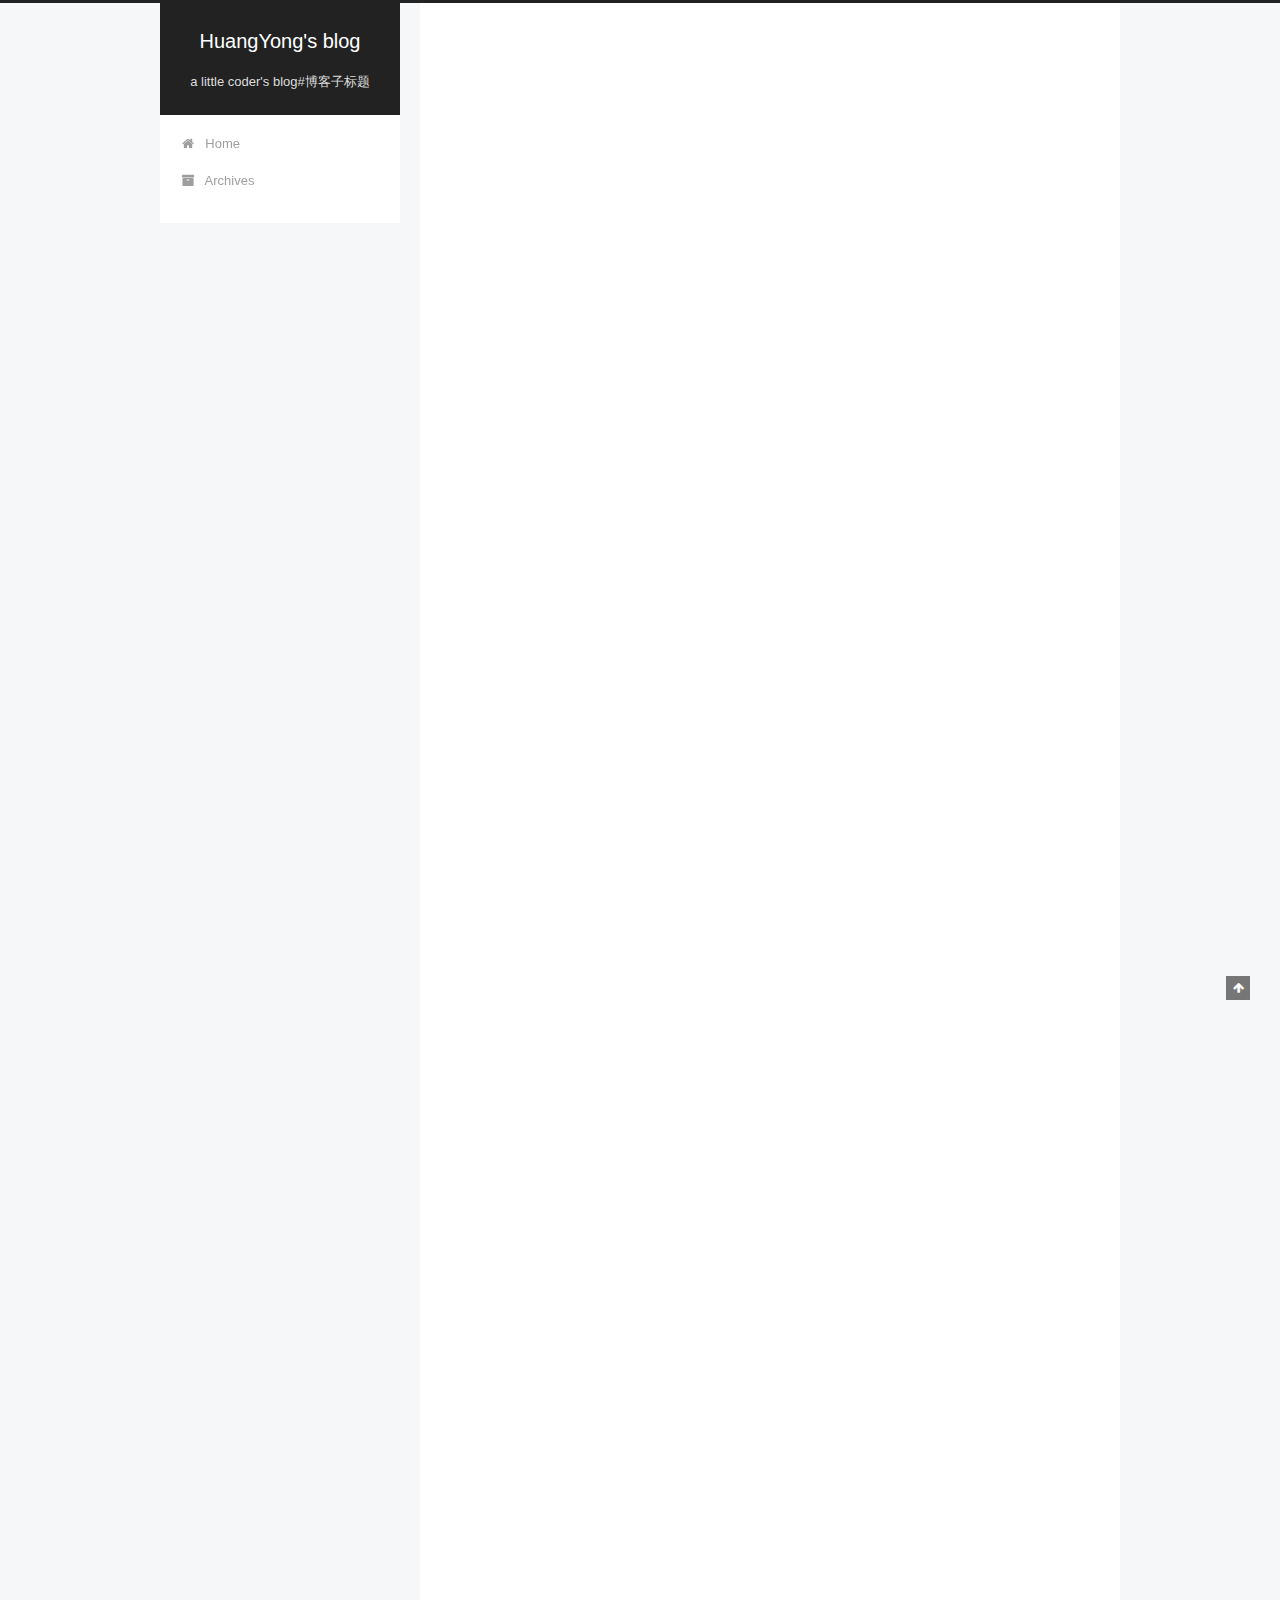
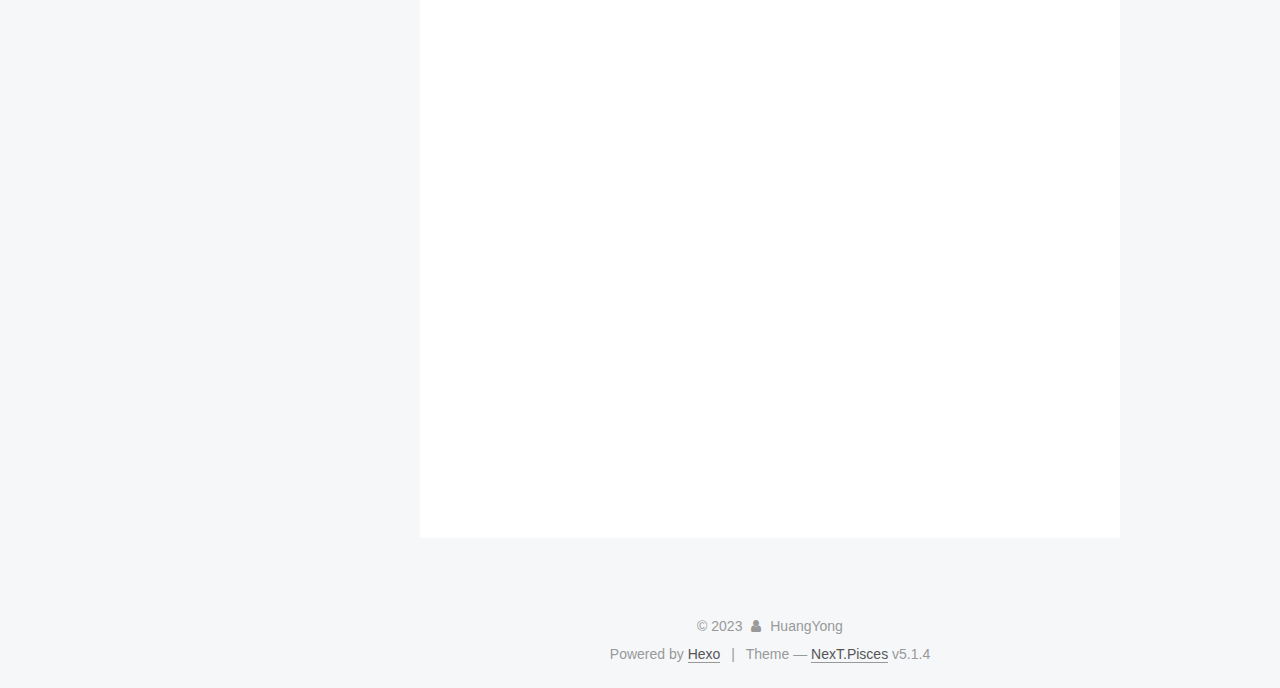
<file: index.html>
<!DOCTYPE html>



  


<html class="theme-next pisces use-motion" lang="zh-CN#语言">
<head>
  <meta charset="UTF-8"/>
<meta http-equiv="X-UA-Compatible" content="IE=edge" />
<meta name="viewport" content="width=device-width, initial-scale=1, maximum-scale=1"/>
<meta name="theme-color" content="#222">









<meta http-equiv="Cache-Control" content="no-transform" />
<meta http-equiv="Cache-Control" content="no-siteapp" />
















  
  
  <link href="/lib/fancybox/source/jquery.fancybox.css?v=2.1.5" rel="stylesheet" type="text/css" />







<link href="/lib/font-awesome/css/font-awesome.min.css?v=4.6.2" rel="stylesheet" type="text/css" />

<link href="/css/main.css?v=5.1.4" rel="stylesheet" type="text/css" />


  <link rel="apple-touch-icon" sizes="180x180" href="/images/apple-touch-icon-next.png?v=5.1.4">


  <link rel="icon" type="image/png" sizes="32x32" href="/images/favicon-32x32-next.png?v=5.1.4">


  <link rel="icon" type="image/png" sizes="16x16" href="/images/favicon-16x16-next.png?v=5.1.4">


  <link rel="mask-icon" href="/images/logo.svg?v=5.1.4" color="#222">





  <meta name="keywords" content="Hexo, NexT" />










<meta name="description" content="a blog for huHuangYong#描述">
<meta property="og:type" content="website">
<meta property="og:title" content="HuangYong&#39;s blog">
<meta property="og:url" content="https://hyong91.github.io/index.html">
<meta property="og:site_name" content="HuangYong&#39;s blog">
<meta property="og:description" content="a blog for huHuangYong#描述">
<meta property="og:locale">
<meta property="article:author" content="HuangYong">
<meta name="twitter:card" content="summary">



<script type="text/javascript" id="hexo.configurations">
  var NexT = window.NexT || {};
  var CONFIG = {
    root: '',
    scheme: 'Pisces',
    version: '5.1.4',
    sidebar: {"position":"left","display":"post","offset":12,"b2t":false,"scrollpercent":false,"onmobile":false},
    fancybox: true,
    tabs: true,
    motion: {"enable":true,"async":false,"transition":{"post_block":"fadeIn","post_header":"slideDownIn","post_body":"slideDownIn","coll_header":"slideLeftIn","sidebar":"slideUpIn"}},
    duoshuo: {
      userId: '0',
      author: 'Author'
    },
    algolia: {
      applicationID: '',
      apiKey: '',
      indexName: '',
      hits: {"per_page":10},
      labels: {"input_placeholder":"Search for Posts","hits_empty":"We didn't find any results for the search: ${query}","hits_stats":"${hits} results found in ${time} ms"}
    }
  };
</script>



  <link rel="canonical" href="https://hyong91.github.io/"/>





  <title>HuangYong's blog</title>
  








<meta name="generator" content="Hexo 5.4.2"></head>

<body itemscope itemtype="http://schema.org/WebPage" lang="zh-CN#语言">

  
  
    
  

  <div class="container sidebar-position-left 
  page-home">
    <div class="headband"></div>

    <header id="header" class="header" itemscope itemtype="http://schema.org/WPHeader">
      <div class="header-inner"><div class="site-brand-wrapper">
  <div class="site-meta ">
    

    <div class="custom-logo-site-title">
      <a href="/"  class="brand" rel="start">
        <span class="logo-line-before"><i></i></span>
        <span class="site-title">HuangYong's blog</span>
        <span class="logo-line-after"><i></i></span>
      </a>
    </div>
      
        <p class="site-subtitle">a little coder's blog#博客子标题</p>
      
  </div>

  <div class="site-nav-toggle">
    <button>
      <span class="btn-bar"></span>
      <span class="btn-bar"></span>
      <span class="btn-bar"></span>
    </button>
  </div>
</div>

<nav class="site-nav">
  

  
    <ul id="menu" class="menu">
      
        
        <li class="menu-item menu-item-home">
          <a href="/%20" rel="section">
            
              <i class="menu-item-icon fa fa-fw fa-home"></i> <br />
            
            Home
          </a>
        </li>
      
        
        <li class="menu-item menu-item-archives">
          <a href="/archives/%20" rel="section">
            
              <i class="menu-item-icon fa fa-fw fa-archive"></i> <br />
            
            Archives
          </a>
        </li>
      

      
    </ul>
  

  
</nav>



 </div>
    </header>

    <main id="main" class="main">
      <div class="main-inner">
        <div class="content-wrap">
          <div id="content" class="content">
            
  <section id="posts" class="posts-expand">
    
      

  

  
  
  

  <article class="post post-type-normal" itemscope itemtype="http://schema.org/Article">
  
  
  
  <div class="post-block">
    <link itemprop="mainEntityOfPage" href="https://hyong91.github.io/2023/03/02/test/">

    <span hidden itemprop="author" itemscope itemtype="http://schema.org/Person">
      <meta itemprop="name" content="">
      <meta itemprop="description" content="">
      <meta itemprop="image" content="/images/avatar.gif">
    </span>

    <span hidden itemprop="publisher" itemscope itemtype="http://schema.org/Organization">
      <meta itemprop="name" content="HuangYong's blog">
    </span>

    
      <header class="post-header">

        
        
          <h1 class="post-title" itemprop="name headline">
                
                <a class="post-title-link" href="/2023/03/02/test/" itemprop="url">test</a></h1>
        

        <div class="post-meta">
          <span class="post-time">
            
              <span class="post-meta-item-icon">
                <i class="fa fa-calendar-o"></i>
              </span>
              
                <span class="post-meta-item-text">Posted on</span>
              
              <time title="Post created" itemprop="dateCreated datePublished" datetime="2023-03-02T19:52:27+08:00">
                2023-03-02
              </time>
            

            

            
          </span>

          

          
            
          

          
          

          

          

          

        </div>
      </header>
    

    
    
    
    <div class="post-body" itemprop="articleBody">

      
      

      
        
          
            <p>Welcome to <a target="_blank" rel="noopener" href="https://hexo.io/">Hexo</a>! This is your very first post. Check <a target="_blank" rel="noopener" href="https://hexo.io/docs/">documentation</a> for more info. If you get any problems when using Hexo, you can find the answer in <a target="_blank" rel="noopener" href="https://hexo.io/docs/troubleshooting.html">troubleshooting</a> or you can ask me on <a target="_blank" rel="noopener" href="https://github.com/hexojs/hexo/issues">GitHub</a>.</p>
<h2 id="Quick-Start"><a href="#Quick-Start" class="headerlink" title="Quick Start"></a>Quick Start</h2><h3 id="Create-a-new-post"><a href="#Create-a-new-post" class="headerlink" title="Create a new post"></a>Create a new post</h3><figure class="highlight bash"><table><tr><td class="gutter"><pre><span class="line">1</span><br></pre></td><td class="code"><pre><span class="line">$ hexo new <span class="string">&quot;My New Post&quot;</span></span><br></pre></td></tr></table></figure>

<p>More info: <a target="_blank" rel="noopener" href="https://hexo.io/docs/writing.html">Writing</a></p>
<h3 id="Run-server"><a href="#Run-server" class="headerlink" title="Run server"></a>Run server</h3><figure class="highlight bash"><table><tr><td class="gutter"><pre><span class="line">1</span><br></pre></td><td class="code"><pre><span class="line">$ hexo server</span><br></pre></td></tr></table></figure>

<p>More info: <a target="_blank" rel="noopener" href="https://hexo.io/docs/server.html">Server</a></p>
<h3 id="Generate-static-files"><a href="#Generate-static-files" class="headerlink" title="Generate static files"></a>Generate static files</h3><figure class="highlight bash"><table><tr><td class="gutter"><pre><span class="line">1</span><br></pre></td><td class="code"><pre><span class="line">$ hexo generate</span><br></pre></td></tr></table></figure>

<p>More info: <a target="_blank" rel="noopener" href="https://hexo.io/docs/generating.html">Generating</a></p>
<h3 id="Deploy-to-remote-sites"><a href="#Deploy-to-remote-sites" class="headerlink" title="Deploy to remote sites"></a>Deploy to remote sites</h3><figure class="highlight bash"><table><tr><td class="gutter"><pre><span class="line">1</span><br></pre></td><td class="code"><pre><span class="line">$ hexo deploy</span><br></pre></td></tr></table></figure>

<p>More info: <a target="_blank" rel="noopener" href="https://hexo.io/docs/one-command-deployment.html">Deployment</a></p>

          
        
      
    </div>
    
    
    

    

    

    

    <footer class="post-footer">
      

      

      

      
      
        <div class="post-eof"></div>
      
    </footer>
  </div>
  
  
  
  </article>


    
      

  

  
  
  

  <article class="post post-type-normal" itemscope itemtype="http://schema.org/Article">
  
  
  
  <div class="post-block">
    <link itemprop="mainEntityOfPage" href="https://hyong91.github.io/2023/03/02/hello-world/">

    <span hidden itemprop="author" itemscope itemtype="http://schema.org/Person">
      <meta itemprop="name" content="">
      <meta itemprop="description" content="">
      <meta itemprop="image" content="/images/avatar.gif">
    </span>

    <span hidden itemprop="publisher" itemscope itemtype="http://schema.org/Organization">
      <meta itemprop="name" content="HuangYong's blog">
    </span>

    
      <header class="post-header">

        
        
          <h1 class="post-title" itemprop="name headline">
                
                <a class="post-title-link" href="/2023/03/02/hello-world/" itemprop="url">Hello World</a></h1>
        

        <div class="post-meta">
          <span class="post-time">
            
              <span class="post-meta-item-icon">
                <i class="fa fa-calendar-o"></i>
              </span>
              
                <span class="post-meta-item-text">Posted on</span>
              
              <time title="Post created" itemprop="dateCreated datePublished" datetime="2023-03-02T18:42:29+08:00">
                2023-03-02
              </time>
            

            

            
          </span>

          

          
            
          

          
          

          

          

          

        </div>
      </header>
    

    
    
    
    <div class="post-body" itemprop="articleBody">

      
      

      
        
          
            <p>Welcome to <a target="_blank" rel="noopener" href="https://hexo.io/">Hexo</a>! This is your very first post. Check <a target="_blank" rel="noopener" href="https://hexo.io/docs/">documentation</a> for more info. If you get any problems when using Hexo, you can find the answer in <a target="_blank" rel="noopener" href="https://hexo.io/docs/troubleshooting.html">troubleshooting</a> or you can ask me on <a target="_blank" rel="noopener" href="https://github.com/hexojs/hexo/issues">GitHub</a>.</p>
<h2 id="Quick-Start"><a href="#Quick-Start" class="headerlink" title="Quick Start"></a>Quick Start</h2><h3 id="Create-a-new-post"><a href="#Create-a-new-post" class="headerlink" title="Create a new post"></a>Create a new post</h3><figure class="highlight bash"><table><tr><td class="gutter"><pre><span class="line">1</span><br></pre></td><td class="code"><pre><span class="line">$ hexo new <span class="string">&quot;My New Post&quot;</span></span><br></pre></td></tr></table></figure>

<p>More info: <a target="_blank" rel="noopener" href="https://hexo.io/docs/writing.html">Writing</a></p>
<h3 id="Run-server"><a href="#Run-server" class="headerlink" title="Run server"></a>Run server</h3><figure class="highlight bash"><table><tr><td class="gutter"><pre><span class="line">1</span><br></pre></td><td class="code"><pre><span class="line">$ hexo server</span><br></pre></td></tr></table></figure>

<p>More info: <a target="_blank" rel="noopener" href="https://hexo.io/docs/server.html">Server</a></p>
<h3 id="Generate-static-files"><a href="#Generate-static-files" class="headerlink" title="Generate static files"></a>Generate static files</h3><figure class="highlight bash"><table><tr><td class="gutter"><pre><span class="line">1</span><br></pre></td><td class="code"><pre><span class="line">$ hexo generate</span><br></pre></td></tr></table></figure>

<p>More info: <a target="_blank" rel="noopener" href="https://hexo.io/docs/generating.html">Generating</a></p>
<h3 id="Deploy-to-remote-sites"><a href="#Deploy-to-remote-sites" class="headerlink" title="Deploy to remote sites"></a>Deploy to remote sites</h3><figure class="highlight bash"><table><tr><td class="gutter"><pre><span class="line">1</span><br></pre></td><td class="code"><pre><span class="line">$ hexo deploy</span><br></pre></td></tr></table></figure>

<p>More info: <a target="_blank" rel="noopener" href="https://hexo.io/docs/one-command-deployment.html">Deployment</a></p>

          
        
      
    </div>
    
    
    

    

    

    

    <footer class="post-footer">
      

      

      

      
      
        <div class="post-eof"></div>
      
    </footer>
  </div>
  
  
  
  </article>


    
  </section>

  


          </div>
          


          

        </div>
        
          
  
  <div class="sidebar-toggle">
    <div class="sidebar-toggle-line-wrap">
      <span class="sidebar-toggle-line sidebar-toggle-line-first"></span>
      <span class="sidebar-toggle-line sidebar-toggle-line-middle"></span>
      <span class="sidebar-toggle-line sidebar-toggle-line-last"></span>
    </div>
  </div>

  <aside id="sidebar" class="sidebar">
    
    <div class="sidebar-inner">

      

      

      <section class="site-overview-wrap sidebar-panel sidebar-panel-active">
        <div class="site-overview">
          <div class="site-author motion-element" itemprop="author" itemscope itemtype="http://schema.org/Person">
            
              <p class="site-author-name" itemprop="name"></p>
              <p class="site-description motion-element" itemprop="description"></p>
          </div>

          <nav class="site-state motion-element">

            
              <div class="site-state-item site-state-posts">
              
                <a href="/archives/%20%7C%7C%20archive">
              
                  <span class="site-state-item-count">2</span>
                  <span class="site-state-item-name">posts</span>
                </a>
              </div>
            

            

            

          </nav>

          

          

          
          

          
          

          

        </div>
      </section>

      

      

    </div>
  </aside>


        
      </div>
    </main>

    <footer id="footer" class="footer">
      <div class="footer-inner">
        <div class="copyright">&copy; <span itemprop="copyrightYear">2023</span>
  <span class="with-love">
    <i class="fa fa-user"></i>
  </span>
  <span class="author" itemprop="copyrightHolder">HuangYong</span>

  
</div>


  <div class="powered-by">Powered by <a class="theme-link" target="_blank" href="https://hexo.io">Hexo</a></div>



  <span class="post-meta-divider">|</span>



  <div class="theme-info">Theme &mdash; <a class="theme-link" target="_blank" href="https://github.com/iissnan/hexo-theme-next">NexT.Pisces</a> v5.1.4</div>




        







        
      </div>
    </footer>

    
      <div class="back-to-top">
        <i class="fa fa-arrow-up"></i>
        
      </div>
    

    

  </div>

  

<script type="text/javascript">
  if (Object.prototype.toString.call(window.Promise) !== '[object Function]') {
    window.Promise = null;
  }
</script>









  












  
  
    <script type="text/javascript" src="/lib/jquery/index.js?v=2.1.3"></script>
  

  
  
    <script type="text/javascript" src="/lib/fastclick/lib/fastclick.min.js?v=1.0.6"></script>
  

  
  
    <script type="text/javascript" src="/lib/jquery_lazyload/jquery.lazyload.js?v=1.9.7"></script>
  

  
  
    <script type="text/javascript" src="/lib/velocity/velocity.min.js?v=1.2.1"></script>
  

  
  
    <script type="text/javascript" src="/lib/velocity/velocity.ui.min.js?v=1.2.1"></script>
  

  
  
    <script type="text/javascript" src="/lib/fancybox/source/jquery.fancybox.pack.js?v=2.1.5"></script>
  


  


  <script type="text/javascript" src="/js/src/utils.js?v=5.1.4"></script>

  <script type="text/javascript" src="/js/src/motion.js?v=5.1.4"></script>



  
  


  <script type="text/javascript" src="/js/src/affix.js?v=5.1.4"></script>

  <script type="text/javascript" src="/js/src/schemes/pisces.js?v=5.1.4"></script>



  

  


  <script type="text/javascript" src="/js/src/bootstrap.js?v=5.1.4"></script>



  


  




	





  





  












  





  

  

  

  
  

  

  

  

</body>
</html>
</file>
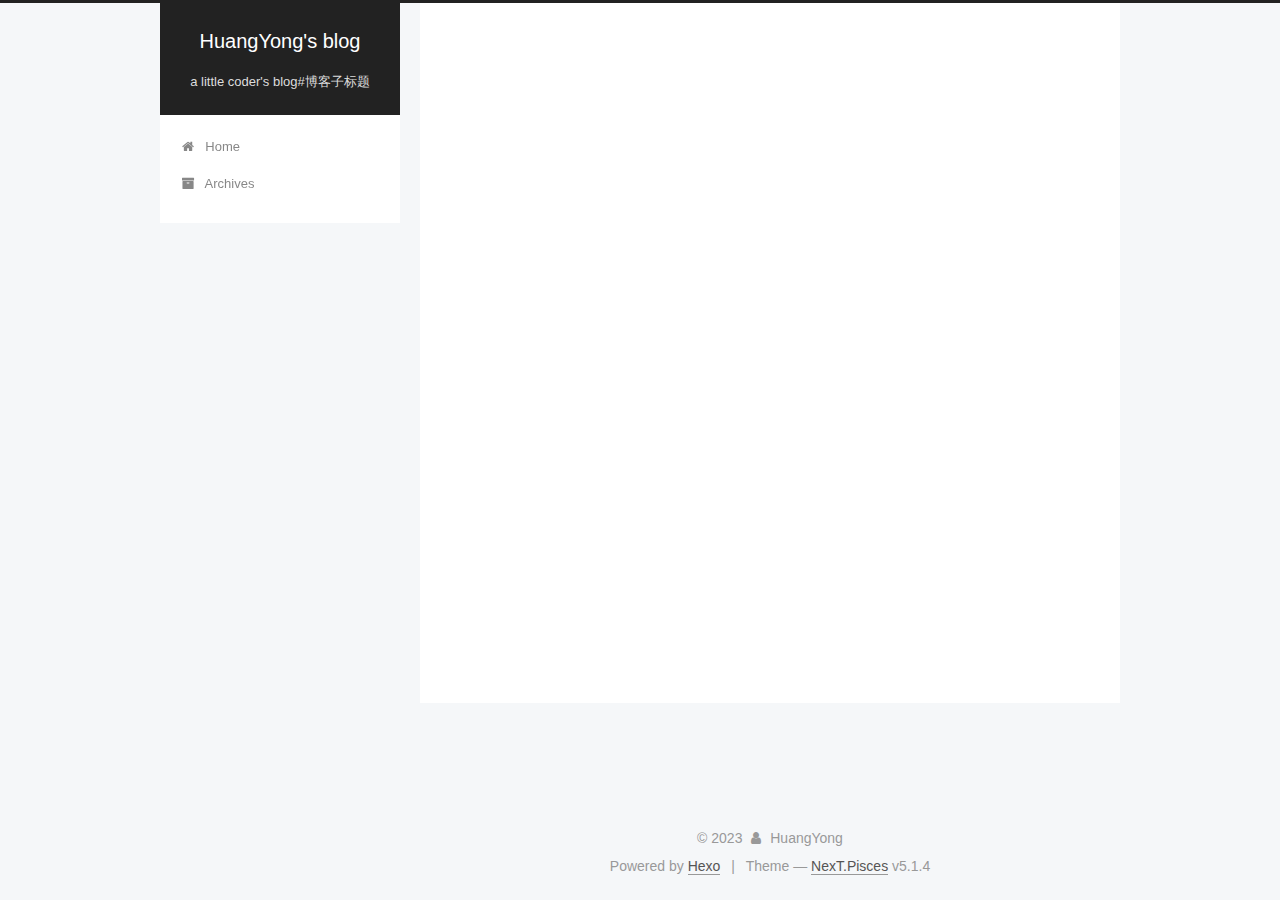
<file: archives/index.html>
<!DOCTYPE html>



  


<html class="theme-next pisces use-motion" lang="zh-CN#语言">
<head>
  <meta charset="UTF-8"/>
<meta http-equiv="X-UA-Compatible" content="IE=edge" />
<meta name="viewport" content="width=device-width, initial-scale=1, maximum-scale=1"/>
<meta name="theme-color" content="#222">









<meta http-equiv="Cache-Control" content="no-transform" />
<meta http-equiv="Cache-Control" content="no-siteapp" />
















  
  
  <link href="/lib/fancybox/source/jquery.fancybox.css?v=2.1.5" rel="stylesheet" type="text/css" />







<link href="/lib/font-awesome/css/font-awesome.min.css?v=4.6.2" rel="stylesheet" type="text/css" />

<link href="/css/main.css?v=5.1.4" rel="stylesheet" type="text/css" />


  <link rel="apple-touch-icon" sizes="180x180" href="/images/apple-touch-icon-next.png?v=5.1.4">


  <link rel="icon" type="image/png" sizes="32x32" href="/images/favicon-32x32-next.png?v=5.1.4">


  <link rel="icon" type="image/png" sizes="16x16" href="/images/favicon-16x16-next.png?v=5.1.4">


  <link rel="mask-icon" href="/images/logo.svg?v=5.1.4" color="#222">





  <meta name="keywords" content="Hexo, NexT" />










<meta name="description" content="a blog for huHuangYong#描述">
<meta property="og:type" content="website">
<meta property="og:title" content="HuangYong&#39;s blog">
<meta property="og:url" content="https://hyong91.github.io/archives/index.html">
<meta property="og:site_name" content="HuangYong&#39;s blog">
<meta property="og:description" content="a blog for huHuangYong#描述">
<meta property="og:locale">
<meta property="article:author" content="HuangYong">
<meta name="twitter:card" content="summary">



<script type="text/javascript" id="hexo.configurations">
  var NexT = window.NexT || {};
  var CONFIG = {
    root: '',
    scheme: 'Pisces',
    version: '5.1.4',
    sidebar: {"position":"left","display":"post","offset":12,"b2t":false,"scrollpercent":false,"onmobile":false},
    fancybox: true,
    tabs: true,
    motion: {"enable":true,"async":false,"transition":{"post_block":"fadeIn","post_header":"slideDownIn","post_body":"slideDownIn","coll_header":"slideLeftIn","sidebar":"slideUpIn"}},
    duoshuo: {
      userId: '0',
      author: 'Author'
    },
    algolia: {
      applicationID: '',
      apiKey: '',
      indexName: '',
      hits: {"per_page":10},
      labels: {"input_placeholder":"Search for Posts","hits_empty":"We didn't find any results for the search: ${query}","hits_stats":"${hits} results found in ${time} ms"}
    }
  };
</script>



  <link rel="canonical" href="https://hyong91.github.io/archives/"/>





  <title>Archive | HuangYong's blog</title>
  








<meta name="generator" content="Hexo 5.4.2"></head>

<body itemscope itemtype="http://schema.org/WebPage" lang="zh-CN#语言">

  
  
    
  

  <div class="container sidebar-position-left page-archive">
    <div class="headband"></div>

    <header id="header" class="header" itemscope itemtype="http://schema.org/WPHeader">
      <div class="header-inner"><div class="site-brand-wrapper">
  <div class="site-meta ">
    

    <div class="custom-logo-site-title">
      <a href="/"  class="brand" rel="start">
        <span class="logo-line-before"><i></i></span>
        <span class="site-title">HuangYong's blog</span>
        <span class="logo-line-after"><i></i></span>
      </a>
    </div>
      
        <p class="site-subtitle">a little coder's blog#博客子标题</p>
      
  </div>

  <div class="site-nav-toggle">
    <button>
      <span class="btn-bar"></span>
      <span class="btn-bar"></span>
      <span class="btn-bar"></span>
    </button>
  </div>
</div>

<nav class="site-nav">
  

  
    <ul id="menu" class="menu">
      
        
        <li class="menu-item menu-item-home">
          <a href="/%20" rel="section">
            
              <i class="menu-item-icon fa fa-fw fa-home"></i> <br />
            
            Home
          </a>
        </li>
      
        
        <li class="menu-item menu-item-archives">
          <a href="/archives/%20" rel="section">
            
              <i class="menu-item-icon fa fa-fw fa-archive"></i> <br />
            
            Archives
          </a>
        </li>
      

      
    </ul>
  

  
</nav>



 </div>
    </header>

    <main id="main" class="main">
      <div class="main-inner">
        <div class="content-wrap">
          <div id="content" class="content">
            

  
  
  
  <div class="post-block archive">
    <div id="posts" class="posts-collapse">
      <span class="archive-move-on"></span>

      <span class="archive-page-counter">
        
        
        
          
        
        Um..! 2 posts in total. Keep on posting.
      </span>

      

        
        
        

        
          
          <div class="collection-title">
            <h1 class="archive-year" id="archive-year-2023">2023</h1>
          </div>
        
        

        

  <article class="post post-type-normal" itemscope itemtype="http://schema.org/Article">
    <header class="post-header">

      <h2 class="post-title">
        
            <a class="post-title-link" href="/2023/03/02/test/" itemprop="url">
              
                <span itemprop="name">test</span>
              
            </a>
        
      </h2>

      <div class="post-meta">
        <time class="post-time" itemprop="dateCreated"
              datetime="2023-03-02T19:52:27+08:00"
              content="2023-03-02" >
          03-02
        </time>
      </div>

    </header>
  </article>



      

        
        
        

        
        

        

  <article class="post post-type-normal" itemscope itemtype="http://schema.org/Article">
    <header class="post-header">

      <h2 class="post-title">
        
            <a class="post-title-link" href="/2023/03/02/hello-world/" itemprop="url">
              
                <span itemprop="name">Hello World</span>
              
            </a>
        
      </h2>

      <div class="post-meta">
        <time class="post-time" itemprop="dateCreated"
              datetime="2023-03-02T18:42:29+08:00"
              content="2023-03-02" >
          03-02
        </time>
      </div>

    </header>
  </article>



      

    </div>
  </div>
  
  
  

  



          </div>
          


          

        </div>
        
          
  
  <div class="sidebar-toggle">
    <div class="sidebar-toggle-line-wrap">
      <span class="sidebar-toggle-line sidebar-toggle-line-first"></span>
      <span class="sidebar-toggle-line sidebar-toggle-line-middle"></span>
      <span class="sidebar-toggle-line sidebar-toggle-line-last"></span>
    </div>
  </div>

  <aside id="sidebar" class="sidebar">
    
    <div class="sidebar-inner">

      

      

      <section class="site-overview-wrap sidebar-panel sidebar-panel-active">
        <div class="site-overview">
          <div class="site-author motion-element" itemprop="author" itemscope itemtype="http://schema.org/Person">
            
              <p class="site-author-name" itemprop="name"></p>
              <p class="site-description motion-element" itemprop="description"></p>
          </div>

          <nav class="site-state motion-element">

            
              <div class="site-state-item site-state-posts">
              
                <a href="/archives/%20%7C%7C%20archive">
              
                  <span class="site-state-item-count">2</span>
                  <span class="site-state-item-name">posts</span>
                </a>
              </div>
            

            

            

          </nav>

          

          

          
          

          
          

          

        </div>
      </section>

      

      

    </div>
  </aside>


        
      </div>
    </main>

    <footer id="footer" class="footer">
      <div class="footer-inner">
        <div class="copyright">&copy; <span itemprop="copyrightYear">2023</span>
  <span class="with-love">
    <i class="fa fa-user"></i>
  </span>
  <span class="author" itemprop="copyrightHolder">HuangYong</span>

  
</div>


  <div class="powered-by">Powered by <a class="theme-link" target="_blank" href="https://hexo.io">Hexo</a></div>



  <span class="post-meta-divider">|</span>



  <div class="theme-info">Theme &mdash; <a class="theme-link" target="_blank" href="https://github.com/iissnan/hexo-theme-next">NexT.Pisces</a> v5.1.4</div>




        







        
      </div>
    </footer>

    
      <div class="back-to-top">
        <i class="fa fa-arrow-up"></i>
        
      </div>
    

    

  </div>

  

<script type="text/javascript">
  if (Object.prototype.toString.call(window.Promise) !== '[object Function]') {
    window.Promise = null;
  }
</script>









  












  
  
    <script type="text/javascript" src="/lib/jquery/index.js?v=2.1.3"></script>
  

  
  
    <script type="text/javascript" src="/lib/fastclick/lib/fastclick.min.js?v=1.0.6"></script>
  

  
  
    <script type="text/javascript" src="/lib/jquery_lazyload/jquery.lazyload.js?v=1.9.7"></script>
  

  
  
    <script type="text/javascript" src="/lib/velocity/velocity.min.js?v=1.2.1"></script>
  

  
  
    <script type="text/javascript" src="/lib/velocity/velocity.ui.min.js?v=1.2.1"></script>
  

  
  
    <script type="text/javascript" src="/lib/fancybox/source/jquery.fancybox.pack.js?v=2.1.5"></script>
  


  


  <script type="text/javascript" src="/js/src/utils.js?v=5.1.4"></script>

  <script type="text/javascript" src="/js/src/motion.js?v=5.1.4"></script>



  
  


  <script type="text/javascript" src="/js/src/affix.js?v=5.1.4"></script>

  <script type="text/javascript" src="/js/src/schemes/pisces.js?v=5.1.4"></script>



  

  


  <script type="text/javascript" src="/js/src/bootstrap.js?v=5.1.4"></script>



  


  




	





  





  












  





  

  

  

  
  

  

  

  

</body>
</html>
</file>
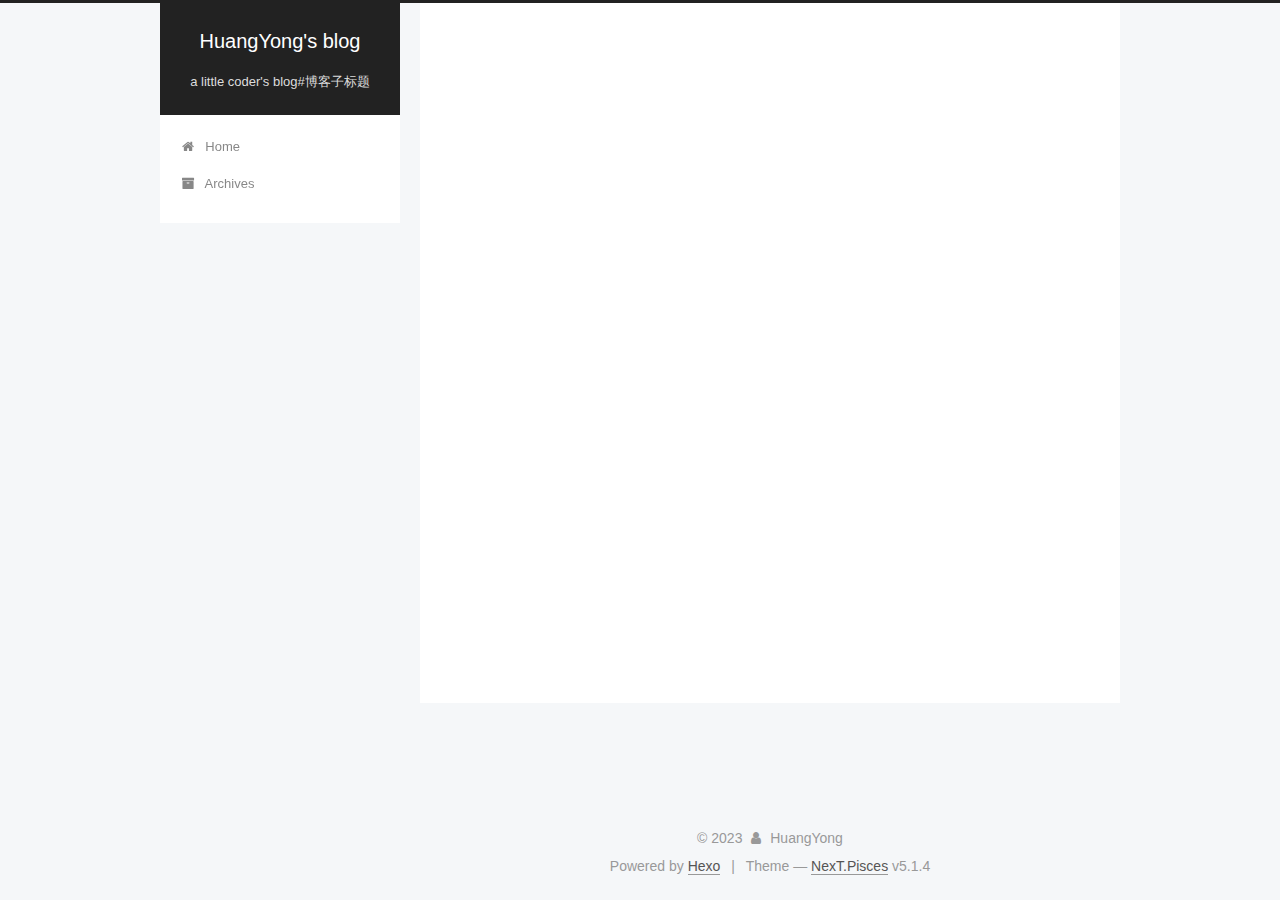
<file: archives/2023/index.html>
<!DOCTYPE html>



  


<html class="theme-next pisces use-motion" lang="zh-CN#语言">
<head>
  <meta charset="UTF-8"/>
<meta http-equiv="X-UA-Compatible" content="IE=edge" />
<meta name="viewport" content="width=device-width, initial-scale=1, maximum-scale=1"/>
<meta name="theme-color" content="#222">









<meta http-equiv="Cache-Control" content="no-transform" />
<meta http-equiv="Cache-Control" content="no-siteapp" />
















  
  
  <link href="/lib/fancybox/source/jquery.fancybox.css?v=2.1.5" rel="stylesheet" type="text/css" />







<link href="/lib/font-awesome/css/font-awesome.min.css?v=4.6.2" rel="stylesheet" type="text/css" />

<link href="/css/main.css?v=5.1.4" rel="stylesheet" type="text/css" />


  <link rel="apple-touch-icon" sizes="180x180" href="/images/apple-touch-icon-next.png?v=5.1.4">


  <link rel="icon" type="image/png" sizes="32x32" href="/images/favicon-32x32-next.png?v=5.1.4">


  <link rel="icon" type="image/png" sizes="16x16" href="/images/favicon-16x16-next.png?v=5.1.4">


  <link rel="mask-icon" href="/images/logo.svg?v=5.1.4" color="#222">





  <meta name="keywords" content="Hexo, NexT" />










<meta name="description" content="a blog for huHuangYong#描述">
<meta property="og:type" content="website">
<meta property="og:title" content="HuangYong&#39;s blog">
<meta property="og:url" content="https://hyong91.github.io/archives/2023/index.html">
<meta property="og:site_name" content="HuangYong&#39;s blog">
<meta property="og:description" content="a blog for huHuangYong#描述">
<meta property="og:locale">
<meta property="article:author" content="HuangYong">
<meta name="twitter:card" content="summary">



<script type="text/javascript" id="hexo.configurations">
  var NexT = window.NexT || {};
  var CONFIG = {
    root: '',
    scheme: 'Pisces',
    version: '5.1.4',
    sidebar: {"position":"left","display":"post","offset":12,"b2t":false,"scrollpercent":false,"onmobile":false},
    fancybox: true,
    tabs: true,
    motion: {"enable":true,"async":false,"transition":{"post_block":"fadeIn","post_header":"slideDownIn","post_body":"slideDownIn","coll_header":"slideLeftIn","sidebar":"slideUpIn"}},
    duoshuo: {
      userId: '0',
      author: 'Author'
    },
    algolia: {
      applicationID: '',
      apiKey: '',
      indexName: '',
      hits: {"per_page":10},
      labels: {"input_placeholder":"Search for Posts","hits_empty":"We didn't find any results for the search: ${query}","hits_stats":"${hits} results found in ${time} ms"}
    }
  };
</script>



  <link rel="canonical" href="https://hyong91.github.io/archives/2023/"/>





  <title>Archive | HuangYong's blog</title>
  








<meta name="generator" content="Hexo 5.4.2"></head>

<body itemscope itemtype="http://schema.org/WebPage" lang="zh-CN#语言">

  
  
    
  

  <div class="container sidebar-position-left page-archive">
    <div class="headband"></div>

    <header id="header" class="header" itemscope itemtype="http://schema.org/WPHeader">
      <div class="header-inner"><div class="site-brand-wrapper">
  <div class="site-meta ">
    

    <div class="custom-logo-site-title">
      <a href="/"  class="brand" rel="start">
        <span class="logo-line-before"><i></i></span>
        <span class="site-title">HuangYong's blog</span>
        <span class="logo-line-after"><i></i></span>
      </a>
    </div>
      
        <p class="site-subtitle">a little coder's blog#博客子标题</p>
      
  </div>

  <div class="site-nav-toggle">
    <button>
      <span class="btn-bar"></span>
      <span class="btn-bar"></span>
      <span class="btn-bar"></span>
    </button>
  </div>
</div>

<nav class="site-nav">
  

  
    <ul id="menu" class="menu">
      
        
        <li class="menu-item menu-item-home">
          <a href="/%20" rel="section">
            
              <i class="menu-item-icon fa fa-fw fa-home"></i> <br />
            
            Home
          </a>
        </li>
      
        
        <li class="menu-item menu-item-archives">
          <a href="/archives/%20" rel="section">
            
              <i class="menu-item-icon fa fa-fw fa-archive"></i> <br />
            
            Archives
          </a>
        </li>
      

      
    </ul>
  

  
</nav>



 </div>
    </header>

    <main id="main" class="main">
      <div class="main-inner">
        <div class="content-wrap">
          <div id="content" class="content">
            

  
  
  
  <div class="post-block archive">
    <div id="posts" class="posts-collapse">
      <span class="archive-move-on"></span>

      <span class="archive-page-counter">
        
        
        
          
        
        Um..! 2 posts in total. Keep on posting.
      </span>

      

        
        
        

        
          
          <div class="collection-title">
            <h1 class="archive-year" id="archive-year-2023">2023</h1>
          </div>
        
        

        

  <article class="post post-type-normal" itemscope itemtype="http://schema.org/Article">
    <header class="post-header">

      <h2 class="post-title">
        
            <a class="post-title-link" href="/2023/03/02/test/" itemprop="url">
              
                <span itemprop="name">test</span>
              
            </a>
        
      </h2>

      <div class="post-meta">
        <time class="post-time" itemprop="dateCreated"
              datetime="2023-03-02T19:52:27+08:00"
              content="2023-03-02" >
          03-02
        </time>
      </div>

    </header>
  </article>



      

        
        
        

        
        

        

  <article class="post post-type-normal" itemscope itemtype="http://schema.org/Article">
    <header class="post-header">

      <h2 class="post-title">
        
            <a class="post-title-link" href="/2023/03/02/hello-world/" itemprop="url">
              
                <span itemprop="name">Hello World</span>
              
            </a>
        
      </h2>

      <div class="post-meta">
        <time class="post-time" itemprop="dateCreated"
              datetime="2023-03-02T18:42:29+08:00"
              content="2023-03-02" >
          03-02
        </time>
      </div>

    </header>
  </article>



      

    </div>
  </div>
  
  
  

  



          </div>
          


          

        </div>
        
          
  
  <div class="sidebar-toggle">
    <div class="sidebar-toggle-line-wrap">
      <span class="sidebar-toggle-line sidebar-toggle-line-first"></span>
      <span class="sidebar-toggle-line sidebar-toggle-line-middle"></span>
      <span class="sidebar-toggle-line sidebar-toggle-line-last"></span>
    </div>
  </div>

  <aside id="sidebar" class="sidebar">
    
    <div class="sidebar-inner">

      

      

      <section class="site-overview-wrap sidebar-panel sidebar-panel-active">
        <div class="site-overview">
          <div class="site-author motion-element" itemprop="author" itemscope itemtype="http://schema.org/Person">
            
              <p class="site-author-name" itemprop="name"></p>
              <p class="site-description motion-element" itemprop="description"></p>
          </div>

          <nav class="site-state motion-element">

            
              <div class="site-state-item site-state-posts">
              
                <a href="/archives/%20%7C%7C%20archive">
              
                  <span class="site-state-item-count">2</span>
                  <span class="site-state-item-name">posts</span>
                </a>
              </div>
            

            

            

          </nav>

          

          

          
          

          
          

          

        </div>
      </section>

      

      

    </div>
  </aside>


        
      </div>
    </main>

    <footer id="footer" class="footer">
      <div class="footer-inner">
        <div class="copyright">&copy; <span itemprop="copyrightYear">2023</span>
  <span class="with-love">
    <i class="fa fa-user"></i>
  </span>
  <span class="author" itemprop="copyrightHolder">HuangYong</span>

  
</div>


  <div class="powered-by">Powered by <a class="theme-link" target="_blank" href="https://hexo.io">Hexo</a></div>



  <span class="post-meta-divider">|</span>



  <div class="theme-info">Theme &mdash; <a class="theme-link" target="_blank" href="https://github.com/iissnan/hexo-theme-next">NexT.Pisces</a> v5.1.4</div>




        







        
      </div>
    </footer>

    
      <div class="back-to-top">
        <i class="fa fa-arrow-up"></i>
        
      </div>
    

    

  </div>

  

<script type="text/javascript">
  if (Object.prototype.toString.call(window.Promise) !== '[object Function]') {
    window.Promise = null;
  }
</script>









  












  
  
    <script type="text/javascript" src="/lib/jquery/index.js?v=2.1.3"></script>
  

  
  
    <script type="text/javascript" src="/lib/fastclick/lib/fastclick.min.js?v=1.0.6"></script>
  

  
  
    <script type="text/javascript" src="/lib/jquery_lazyload/jquery.lazyload.js?v=1.9.7"></script>
  

  
  
    <script type="text/javascript" src="/lib/velocity/velocity.min.js?v=1.2.1"></script>
  

  
  
    <script type="text/javascript" src="/lib/velocity/velocity.ui.min.js?v=1.2.1"></script>
  

  
  
    <script type="text/javascript" src="/lib/fancybox/source/jquery.fancybox.pack.js?v=2.1.5"></script>
  


  


  <script type="text/javascript" src="/js/src/utils.js?v=5.1.4"></script>

  <script type="text/javascript" src="/js/src/motion.js?v=5.1.4"></script>



  
  


  <script type="text/javascript" src="/js/src/affix.js?v=5.1.4"></script>

  <script type="text/javascript" src="/js/src/schemes/pisces.js?v=5.1.4"></script>



  

  


  <script type="text/javascript" src="/js/src/bootstrap.js?v=5.1.4"></script>



  


  




	





  





  












  





  

  

  

  
  

  

  

  

</body>
</html>
</file>
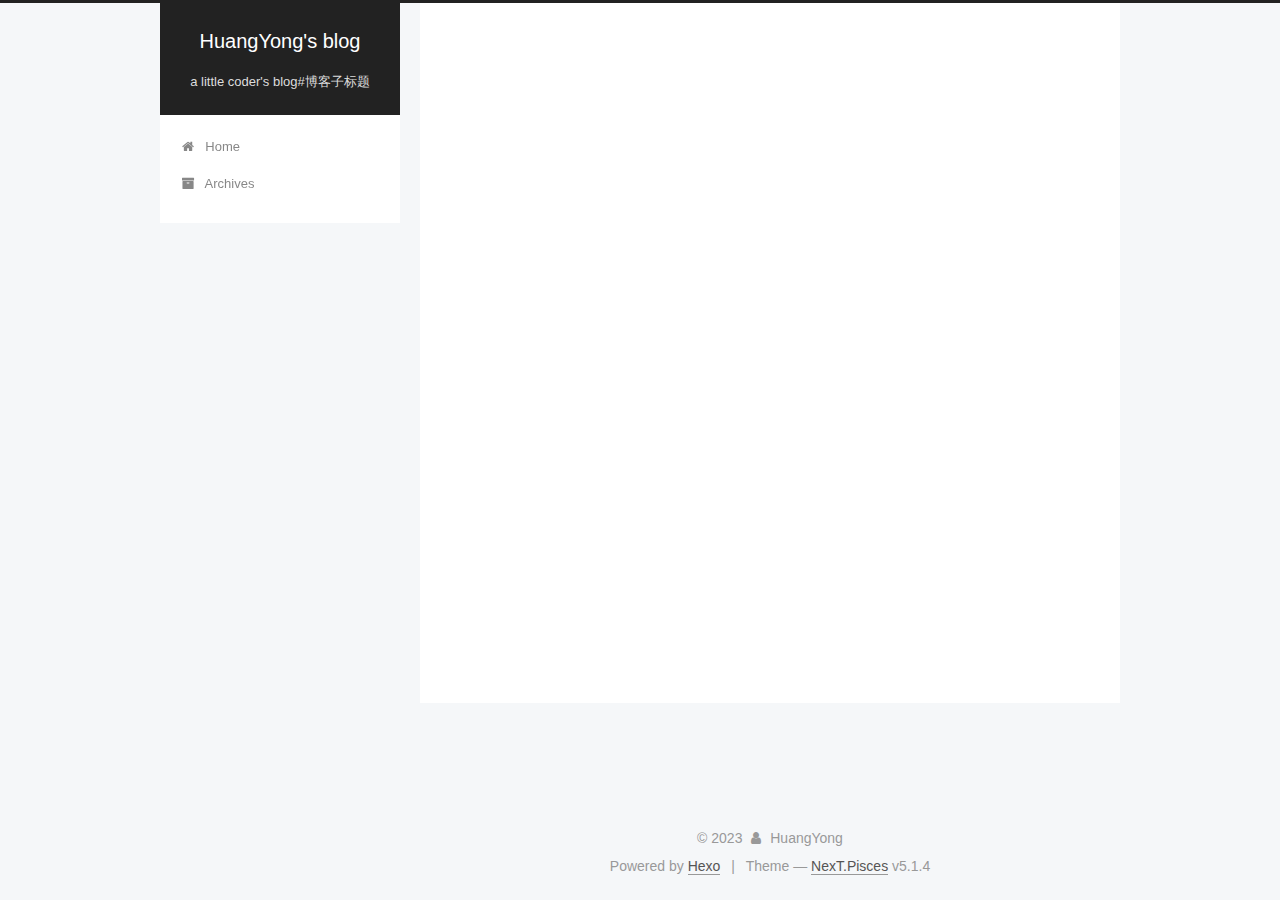
<file: archives/2023/03/index.html>
<!DOCTYPE html>



  


<html class="theme-next pisces use-motion" lang="zh-CN#语言">
<head>
  <meta charset="UTF-8"/>
<meta http-equiv="X-UA-Compatible" content="IE=edge" />
<meta name="viewport" content="width=device-width, initial-scale=1, maximum-scale=1"/>
<meta name="theme-color" content="#222">









<meta http-equiv="Cache-Control" content="no-transform" />
<meta http-equiv="Cache-Control" content="no-siteapp" />
















  
  
  <link href="/lib/fancybox/source/jquery.fancybox.css?v=2.1.5" rel="stylesheet" type="text/css" />







<link href="/lib/font-awesome/css/font-awesome.min.css?v=4.6.2" rel="stylesheet" type="text/css" />

<link href="/css/main.css?v=5.1.4" rel="stylesheet" type="text/css" />


  <link rel="apple-touch-icon" sizes="180x180" href="/images/apple-touch-icon-next.png?v=5.1.4">


  <link rel="icon" type="image/png" sizes="32x32" href="/images/favicon-32x32-next.png?v=5.1.4">


  <link rel="icon" type="image/png" sizes="16x16" href="/images/favicon-16x16-next.png?v=5.1.4">


  <link rel="mask-icon" href="/images/logo.svg?v=5.1.4" color="#222">





  <meta name="keywords" content="Hexo, NexT" />










<meta name="description" content="a blog for huHuangYong#描述">
<meta property="og:type" content="website">
<meta property="og:title" content="HuangYong&#39;s blog">
<meta property="og:url" content="https://hyong91.github.io/archives/2023/03/index.html">
<meta property="og:site_name" content="HuangYong&#39;s blog">
<meta property="og:description" content="a blog for huHuangYong#描述">
<meta property="og:locale">
<meta property="article:author" content="HuangYong">
<meta name="twitter:card" content="summary">



<script type="text/javascript" id="hexo.configurations">
  var NexT = window.NexT || {};
  var CONFIG = {
    root: '',
    scheme: 'Pisces',
    version: '5.1.4',
    sidebar: {"position":"left","display":"post","offset":12,"b2t":false,"scrollpercent":false,"onmobile":false},
    fancybox: true,
    tabs: true,
    motion: {"enable":true,"async":false,"transition":{"post_block":"fadeIn","post_header":"slideDownIn","post_body":"slideDownIn","coll_header":"slideLeftIn","sidebar":"slideUpIn"}},
    duoshuo: {
      userId: '0',
      author: 'Author'
    },
    algolia: {
      applicationID: '',
      apiKey: '',
      indexName: '',
      hits: {"per_page":10},
      labels: {"input_placeholder":"Search for Posts","hits_empty":"We didn't find any results for the search: ${query}","hits_stats":"${hits} results found in ${time} ms"}
    }
  };
</script>



  <link rel="canonical" href="https://hyong91.github.io/archives/2023/03/"/>





  <title>Archive | HuangYong's blog</title>
  








<meta name="generator" content="Hexo 5.4.2"></head>

<body itemscope itemtype="http://schema.org/WebPage" lang="zh-CN#语言">

  
  
    
  

  <div class="container sidebar-position-left page-archive">
    <div class="headband"></div>

    <header id="header" class="header" itemscope itemtype="http://schema.org/WPHeader">
      <div class="header-inner"><div class="site-brand-wrapper">
  <div class="site-meta ">
    

    <div class="custom-logo-site-title">
      <a href="/"  class="brand" rel="start">
        <span class="logo-line-before"><i></i></span>
        <span class="site-title">HuangYong's blog</span>
        <span class="logo-line-after"><i></i></span>
      </a>
    </div>
      
        <p class="site-subtitle">a little coder's blog#博客子标题</p>
      
  </div>

  <div class="site-nav-toggle">
    <button>
      <span class="btn-bar"></span>
      <span class="btn-bar"></span>
      <span class="btn-bar"></span>
    </button>
  </div>
</div>

<nav class="site-nav">
  

  
    <ul id="menu" class="menu">
      
        
        <li class="menu-item menu-item-home">
          <a href="/%20" rel="section">
            
              <i class="menu-item-icon fa fa-fw fa-home"></i> <br />
            
            Home
          </a>
        </li>
      
        
        <li class="menu-item menu-item-archives">
          <a href="/archives/%20" rel="section">
            
              <i class="menu-item-icon fa fa-fw fa-archive"></i> <br />
            
            Archives
          </a>
        </li>
      

      
    </ul>
  

  
</nav>



 </div>
    </header>

    <main id="main" class="main">
      <div class="main-inner">
        <div class="content-wrap">
          <div id="content" class="content">
            

  
  
  
  <div class="post-block archive">
    <div id="posts" class="posts-collapse">
      <span class="archive-move-on"></span>

      <span class="archive-page-counter">
        
        
        
          
        
        Um..! 2 posts in total. Keep on posting.
      </span>

      

        
        
        

        
          
          <div class="collection-title">
            <h1 class="archive-year" id="archive-year-2023">2023</h1>
          </div>
        
        

        

  <article class="post post-type-normal" itemscope itemtype="http://schema.org/Article">
    <header class="post-header">

      <h2 class="post-title">
        
            <a class="post-title-link" href="/2023/03/02/test/" itemprop="url">
              
                <span itemprop="name">test</span>
              
            </a>
        
      </h2>

      <div class="post-meta">
        <time class="post-time" itemprop="dateCreated"
              datetime="2023-03-02T19:52:27+08:00"
              content="2023-03-02" >
          03-02
        </time>
      </div>

    </header>
  </article>



      

        
        
        

        
        

        

  <article class="post post-type-normal" itemscope itemtype="http://schema.org/Article">
    <header class="post-header">

      <h2 class="post-title">
        
            <a class="post-title-link" href="/2023/03/02/hello-world/" itemprop="url">
              
                <span itemprop="name">Hello World</span>
              
            </a>
        
      </h2>

      <div class="post-meta">
        <time class="post-time" itemprop="dateCreated"
              datetime="2023-03-02T18:42:29+08:00"
              content="2023-03-02" >
          03-02
        </time>
      </div>

    </header>
  </article>



      

    </div>
  </div>
  
  
  

  



          </div>
          


          

        </div>
        
          
  
  <div class="sidebar-toggle">
    <div class="sidebar-toggle-line-wrap">
      <span class="sidebar-toggle-line sidebar-toggle-line-first"></span>
      <span class="sidebar-toggle-line sidebar-toggle-line-middle"></span>
      <span class="sidebar-toggle-line sidebar-toggle-line-last"></span>
    </div>
  </div>

  <aside id="sidebar" class="sidebar">
    
    <div class="sidebar-inner">

      

      

      <section class="site-overview-wrap sidebar-panel sidebar-panel-active">
        <div class="site-overview">
          <div class="site-author motion-element" itemprop="author" itemscope itemtype="http://schema.org/Person">
            
              <p class="site-author-name" itemprop="name"></p>
              <p class="site-description motion-element" itemprop="description"></p>
          </div>

          <nav class="site-state motion-element">

            
              <div class="site-state-item site-state-posts">
              
                <a href="/archives/%20%7C%7C%20archive">
              
                  <span class="site-state-item-count">2</span>
                  <span class="site-state-item-name">posts</span>
                </a>
              </div>
            

            

            

          </nav>

          

          

          
          

          
          

          

        </div>
      </section>

      

      

    </div>
  </aside>


        
      </div>
    </main>

    <footer id="footer" class="footer">
      <div class="footer-inner">
        <div class="copyright">&copy; <span itemprop="copyrightYear">2023</span>
  <span class="with-love">
    <i class="fa fa-user"></i>
  </span>
  <span class="author" itemprop="copyrightHolder">HuangYong</span>

  
</div>


  <div class="powered-by">Powered by <a class="theme-link" target="_blank" href="https://hexo.io">Hexo</a></div>



  <span class="post-meta-divider">|</span>



  <div class="theme-info">Theme &mdash; <a class="theme-link" target="_blank" href="https://github.com/iissnan/hexo-theme-next">NexT.Pisces</a> v5.1.4</div>




        







        
      </div>
    </footer>

    
      <div class="back-to-top">
        <i class="fa fa-arrow-up"></i>
        
      </div>
    

    

  </div>

  

<script type="text/javascript">
  if (Object.prototype.toString.call(window.Promise) !== '[object Function]') {
    window.Promise = null;
  }
</script>









  












  
  
    <script type="text/javascript" src="/lib/jquery/index.js?v=2.1.3"></script>
  

  
  
    <script type="text/javascript" src="/lib/fastclick/lib/fastclick.min.js?v=1.0.6"></script>
  

  
  
    <script type="text/javascript" src="/lib/jquery_lazyload/jquery.lazyload.js?v=1.9.7"></script>
  

  
  
    <script type="text/javascript" src="/lib/velocity/velocity.min.js?v=1.2.1"></script>
  

  
  
    <script type="text/javascript" src="/lib/velocity/velocity.ui.min.js?v=1.2.1"></script>
  

  
  
    <script type="text/javascript" src="/lib/fancybox/source/jquery.fancybox.pack.js?v=2.1.5"></script>
  


  


  <script type="text/javascript" src="/js/src/utils.js?v=5.1.4"></script>

  <script type="text/javascript" src="/js/src/motion.js?v=5.1.4"></script>



  
  


  <script type="text/javascript" src="/js/src/affix.js?v=5.1.4"></script>

  <script type="text/javascript" src="/js/src/schemes/pisces.js?v=5.1.4"></script>



  

  


  <script type="text/javascript" src="/js/src/bootstrap.js?v=5.1.4"></script>



  


  




	





  





  












  





  

  

  

  
  

  

  

  

</body>
</html>
</file>
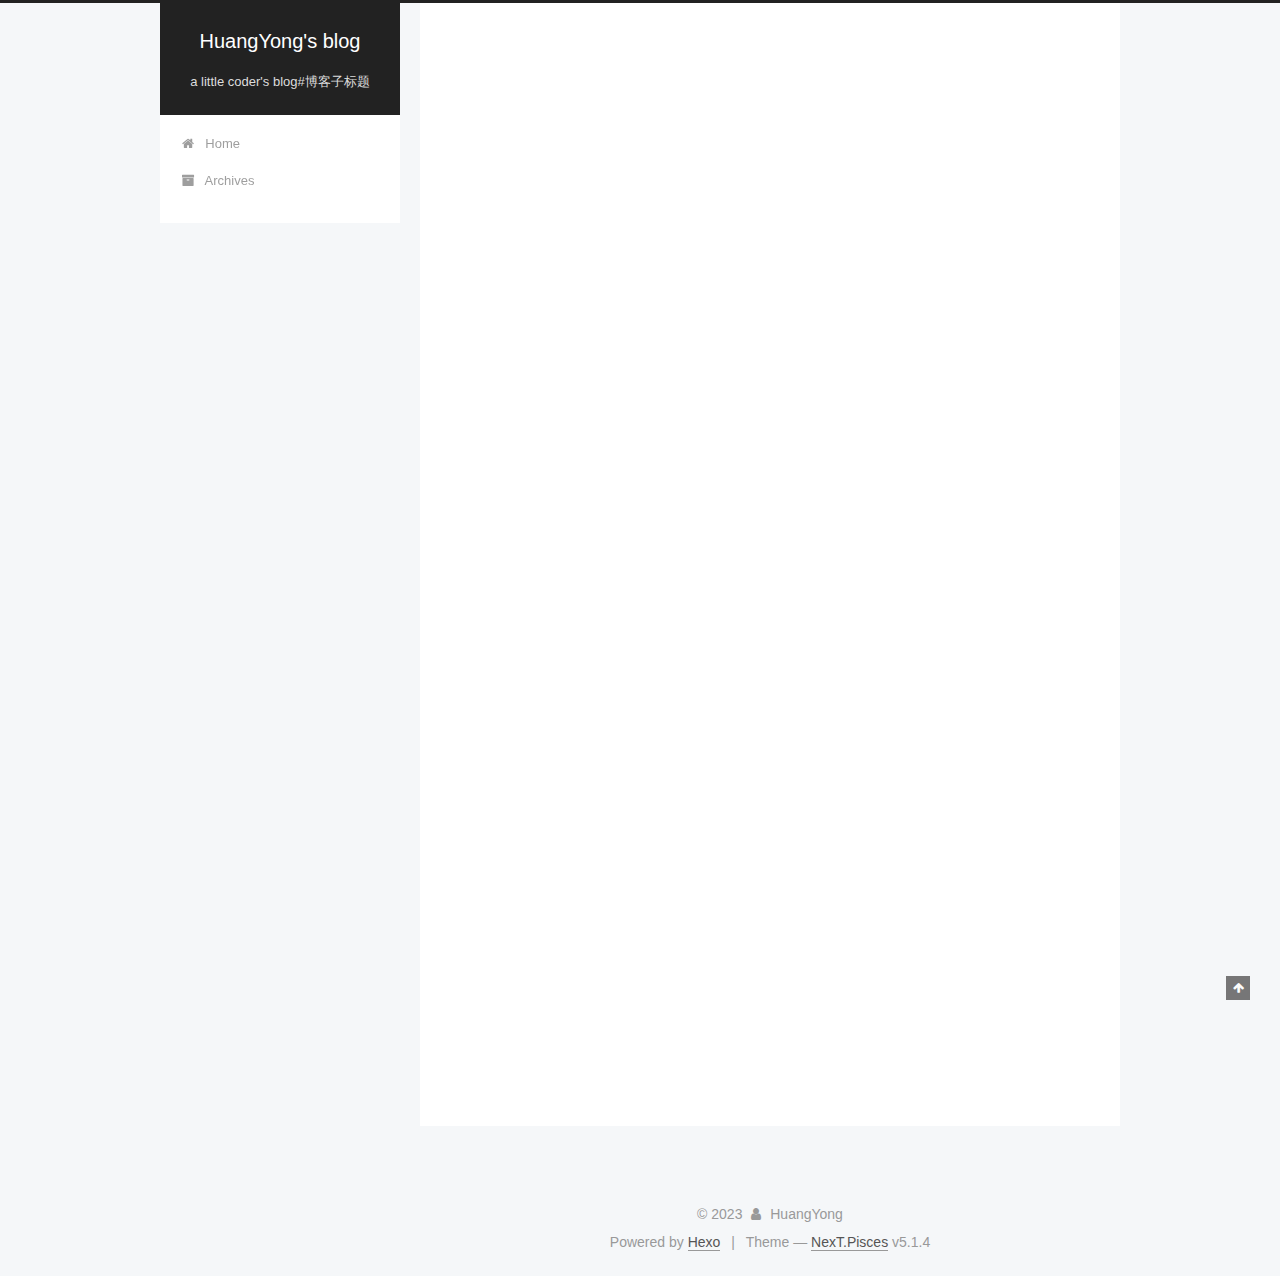
<file: 2023/03/02/hello-world/index.html>
<!DOCTYPE html>



  


<html class="theme-next pisces use-motion" lang="zh-CN#语言">
<head>
  <meta charset="UTF-8"/>
<meta http-equiv="X-UA-Compatible" content="IE=edge" />
<meta name="viewport" content="width=device-width, initial-scale=1, maximum-scale=1"/>
<meta name="theme-color" content="#222">









<meta http-equiv="Cache-Control" content="no-transform" />
<meta http-equiv="Cache-Control" content="no-siteapp" />
















  
  
  <link href="/lib/fancybox/source/jquery.fancybox.css?v=2.1.5" rel="stylesheet" type="text/css" />







<link href="/lib/font-awesome/css/font-awesome.min.css?v=4.6.2" rel="stylesheet" type="text/css" />

<link href="/css/main.css?v=5.1.4" rel="stylesheet" type="text/css" />


  <link rel="apple-touch-icon" sizes="180x180" href="/images/apple-touch-icon-next.png?v=5.1.4">


  <link rel="icon" type="image/png" sizes="32x32" href="/images/favicon-32x32-next.png?v=5.1.4">


  <link rel="icon" type="image/png" sizes="16x16" href="/images/favicon-16x16-next.png?v=5.1.4">


  <link rel="mask-icon" href="/images/logo.svg?v=5.1.4" color="#222">





  <meta name="keywords" content="Hexo, NexT" />










<meta name="description" content="Welcome to Hexo! This is your very first post. Check documentation for more info. If you get any problems when using Hexo, you can find the answer in troubleshooting or you can ask me on GitHub. Quick">
<meta property="og:type" content="article">
<meta property="og:title" content="Hello World">
<meta property="og:url" content="https://hyong91.github.io/2023/03/02/hello-world/index.html">
<meta property="og:site_name" content="HuangYong&#39;s blog">
<meta property="og:description" content="Welcome to Hexo! This is your very first post. Check documentation for more info. If you get any problems when using Hexo, you can find the answer in troubleshooting or you can ask me on GitHub. Quick">
<meta property="og:locale">
<meta property="article:published_time" content="2023-03-02T10:42:29.588Z">
<meta property="article:modified_time" content="2023-03-02T09:32:31.640Z">
<meta property="article:author" content="HuangYong">
<meta name="twitter:card" content="summary">



<script type="text/javascript" id="hexo.configurations">
  var NexT = window.NexT || {};
  var CONFIG = {
    root: '',
    scheme: 'Pisces',
    version: '5.1.4',
    sidebar: {"position":"left","display":"post","offset":12,"b2t":false,"scrollpercent":false,"onmobile":false},
    fancybox: true,
    tabs: true,
    motion: {"enable":true,"async":false,"transition":{"post_block":"fadeIn","post_header":"slideDownIn","post_body":"slideDownIn","coll_header":"slideLeftIn","sidebar":"slideUpIn"}},
    duoshuo: {
      userId: '0',
      author: 'Author'
    },
    algolia: {
      applicationID: '',
      apiKey: '',
      indexName: '',
      hits: {"per_page":10},
      labels: {"input_placeholder":"Search for Posts","hits_empty":"We didn't find any results for the search: ${query}","hits_stats":"${hits} results found in ${time} ms"}
    }
  };
</script>



  <link rel="canonical" href="https://hyong91.github.io/2023/03/02/hello-world/"/>





  <title>Hello World | HuangYong's blog</title>
  








<meta name="generator" content="Hexo 5.4.2"></head>

<body itemscope itemtype="http://schema.org/WebPage" lang="zh-CN#语言">

  
  
    
  

  <div class="container sidebar-position-left page-post-detail">
    <div class="headband"></div>

    <header id="header" class="header" itemscope itemtype="http://schema.org/WPHeader">
      <div class="header-inner"><div class="site-brand-wrapper">
  <div class="site-meta ">
    

    <div class="custom-logo-site-title">
      <a href="/"  class="brand" rel="start">
        <span class="logo-line-before"><i></i></span>
        <span class="site-title">HuangYong's blog</span>
        <span class="logo-line-after"><i></i></span>
      </a>
    </div>
      
        <p class="site-subtitle">a little coder's blog#博客子标题</p>
      
  </div>

  <div class="site-nav-toggle">
    <button>
      <span class="btn-bar"></span>
      <span class="btn-bar"></span>
      <span class="btn-bar"></span>
    </button>
  </div>
</div>

<nav class="site-nav">
  

  
    <ul id="menu" class="menu">
      
        
        <li class="menu-item menu-item-home">
          <a href="/%20" rel="section">
            
              <i class="menu-item-icon fa fa-fw fa-home"></i> <br />
            
            Home
          </a>
        </li>
      
        
        <li class="menu-item menu-item-archives">
          <a href="/archives/%20" rel="section">
            
              <i class="menu-item-icon fa fa-fw fa-archive"></i> <br />
            
            Archives
          </a>
        </li>
      

      
    </ul>
  

  
</nav>



 </div>
    </header>

    <main id="main" class="main">
      <div class="main-inner">
        <div class="content-wrap">
          <div id="content" class="content">
            

  <div id="posts" class="posts-expand">
    

  

  
  
  

  <article class="post post-type-normal" itemscope itemtype="http://schema.org/Article">
  
  
  
  <div class="post-block">
    <link itemprop="mainEntityOfPage" href="https://hyong91.github.io/2023/03/02/hello-world/">

    <span hidden itemprop="author" itemscope itemtype="http://schema.org/Person">
      <meta itemprop="name" content="">
      <meta itemprop="description" content="">
      <meta itemprop="image" content="/images/avatar.gif">
    </span>

    <span hidden itemprop="publisher" itemscope itemtype="http://schema.org/Organization">
      <meta itemprop="name" content="HuangYong's blog">
    </span>

    
      <header class="post-header">

        
        
          <h1 class="post-title" itemprop="name headline">Hello World</h1>
        

        <div class="post-meta">
          <span class="post-time">
            
              <span class="post-meta-item-icon">
                <i class="fa fa-calendar-o"></i>
              </span>
              
                <span class="post-meta-item-text">Posted on</span>
              
              <time title="Post created" itemprop="dateCreated datePublished" datetime="2023-03-02T18:42:29+08:00">
                2023-03-02
              </time>
            

            

            
          </span>

          

          
            
          

          
          

          

          

          

        </div>
      </header>
    

    
    
    
    <div class="post-body" itemprop="articleBody">

      
      

      
        <p>Welcome to <a target="_blank" rel="noopener" href="https://hexo.io/">Hexo</a>! This is your very first post. Check <a target="_blank" rel="noopener" href="https://hexo.io/docs/">documentation</a> for more info. If you get any problems when using Hexo, you can find the answer in <a target="_blank" rel="noopener" href="https://hexo.io/docs/troubleshooting.html">troubleshooting</a> or you can ask me on <a target="_blank" rel="noopener" href="https://github.com/hexojs/hexo/issues">GitHub</a>.</p>
<h2 id="Quick-Start"><a href="#Quick-Start" class="headerlink" title="Quick Start"></a>Quick Start</h2><h3 id="Create-a-new-post"><a href="#Create-a-new-post" class="headerlink" title="Create a new post"></a>Create a new post</h3><figure class="highlight bash"><table><tr><td class="gutter"><pre><span class="line">1</span><br></pre></td><td class="code"><pre><span class="line">$ hexo new <span class="string">&quot;My New Post&quot;</span></span><br></pre></td></tr></table></figure>

<p>More info: <a target="_blank" rel="noopener" href="https://hexo.io/docs/writing.html">Writing</a></p>
<h3 id="Run-server"><a href="#Run-server" class="headerlink" title="Run server"></a>Run server</h3><figure class="highlight bash"><table><tr><td class="gutter"><pre><span class="line">1</span><br></pre></td><td class="code"><pre><span class="line">$ hexo server</span><br></pre></td></tr></table></figure>

<p>More info: <a target="_blank" rel="noopener" href="https://hexo.io/docs/server.html">Server</a></p>
<h3 id="Generate-static-files"><a href="#Generate-static-files" class="headerlink" title="Generate static files"></a>Generate static files</h3><figure class="highlight bash"><table><tr><td class="gutter"><pre><span class="line">1</span><br></pre></td><td class="code"><pre><span class="line">$ hexo generate</span><br></pre></td></tr></table></figure>

<p>More info: <a target="_blank" rel="noopener" href="https://hexo.io/docs/generating.html">Generating</a></p>
<h3 id="Deploy-to-remote-sites"><a href="#Deploy-to-remote-sites" class="headerlink" title="Deploy to remote sites"></a>Deploy to remote sites</h3><figure class="highlight bash"><table><tr><td class="gutter"><pre><span class="line">1</span><br></pre></td><td class="code"><pre><span class="line">$ hexo deploy</span><br></pre></td></tr></table></figure>

<p>More info: <a target="_blank" rel="noopener" href="https://hexo.io/docs/one-command-deployment.html">Deployment</a></p>

      
    </div>
    
    
    

    

    

    

    <footer class="post-footer">
      

      
      
      

      
        <div class="post-nav">
          <div class="post-nav-next post-nav-item">
            
          </div>

          <span class="post-nav-divider"></span>

          <div class="post-nav-prev post-nav-item">
            
              <a href="/2023/03/02/test/" rel="prev" title="test">
                test <i class="fa fa-chevron-right"></i>
              </a>
            
          </div>
        </div>
      

      
      
    </footer>
  </div>
  
  
  
  </article>



    <div class="post-spread">
      
    </div>
  </div>


          </div>
          


          

  



        </div>
        
          
  
  <div class="sidebar-toggle">
    <div class="sidebar-toggle-line-wrap">
      <span class="sidebar-toggle-line sidebar-toggle-line-first"></span>
      <span class="sidebar-toggle-line sidebar-toggle-line-middle"></span>
      <span class="sidebar-toggle-line sidebar-toggle-line-last"></span>
    </div>
  </div>

  <aside id="sidebar" class="sidebar">
    
    <div class="sidebar-inner">

      

      
        <ul class="sidebar-nav motion-element">
          <li class="sidebar-nav-toc sidebar-nav-active" data-target="post-toc-wrap">
            Table of Contents
          </li>
          <li class="sidebar-nav-overview" data-target="site-overview-wrap">
            Overview
          </li>
        </ul>
      

      <section class="site-overview-wrap sidebar-panel">
        <div class="site-overview">
          <div class="site-author motion-element" itemprop="author" itemscope itemtype="http://schema.org/Person">
            
              <p class="site-author-name" itemprop="name"></p>
              <p class="site-description motion-element" itemprop="description"></p>
          </div>

          <nav class="site-state motion-element">

            
              <div class="site-state-item site-state-posts">
              
                <a href="/archives/%20%7C%7C%20archive">
              
                  <span class="site-state-item-count">2</span>
                  <span class="site-state-item-name">posts</span>
                </a>
              </div>
            

            

            

          </nav>

          

          

          
          

          
          

          

        </div>
      </section>

      
      <!--noindex-->
        <section class="post-toc-wrap motion-element sidebar-panel sidebar-panel-active">
          <div class="post-toc">

            
              
            

            
              <div class="post-toc-content"><ol class="nav"><li class="nav-item nav-level-2"><a class="nav-link" href="#Quick-Start"><span class="nav-number">1.</span> <span class="nav-text">Quick Start</span></a><ol class="nav-child"><li class="nav-item nav-level-3"><a class="nav-link" href="#Create-a-new-post"><span class="nav-number">1.1.</span> <span class="nav-text">Create a new post</span></a></li><li class="nav-item nav-level-3"><a class="nav-link" href="#Run-server"><span class="nav-number">1.2.</span> <span class="nav-text">Run server</span></a></li><li class="nav-item nav-level-3"><a class="nav-link" href="#Generate-static-files"><span class="nav-number">1.3.</span> <span class="nav-text">Generate static files</span></a></li><li class="nav-item nav-level-3"><a class="nav-link" href="#Deploy-to-remote-sites"><span class="nav-number">1.4.</span> <span class="nav-text">Deploy to remote sites</span></a></li></ol></li></ol></div>
            

          </div>
        </section>
      <!--/noindex-->
      

      

    </div>
  </aside>


        
      </div>
    </main>

    <footer id="footer" class="footer">
      <div class="footer-inner">
        <div class="copyright">&copy; <span itemprop="copyrightYear">2023</span>
  <span class="with-love">
    <i class="fa fa-user"></i>
  </span>
  <span class="author" itemprop="copyrightHolder">HuangYong</span>

  
</div>


  <div class="powered-by">Powered by <a class="theme-link" target="_blank" href="https://hexo.io">Hexo</a></div>



  <span class="post-meta-divider">|</span>



  <div class="theme-info">Theme &mdash; <a class="theme-link" target="_blank" href="https://github.com/iissnan/hexo-theme-next">NexT.Pisces</a> v5.1.4</div>




        







        
      </div>
    </footer>

    
      <div class="back-to-top">
        <i class="fa fa-arrow-up"></i>
        
      </div>
    

    

  </div>

  

<script type="text/javascript">
  if (Object.prototype.toString.call(window.Promise) !== '[object Function]') {
    window.Promise = null;
  }
</script>









  












  
  
    <script type="text/javascript" src="/lib/jquery/index.js?v=2.1.3"></script>
  

  
  
    <script type="text/javascript" src="/lib/fastclick/lib/fastclick.min.js?v=1.0.6"></script>
  

  
  
    <script type="text/javascript" src="/lib/jquery_lazyload/jquery.lazyload.js?v=1.9.7"></script>
  

  
  
    <script type="text/javascript" src="/lib/velocity/velocity.min.js?v=1.2.1"></script>
  

  
  
    <script type="text/javascript" src="/lib/velocity/velocity.ui.min.js?v=1.2.1"></script>
  

  
  
    <script type="text/javascript" src="/lib/fancybox/source/jquery.fancybox.pack.js?v=2.1.5"></script>
  


  


  <script type="text/javascript" src="/js/src/utils.js?v=5.1.4"></script>

  <script type="text/javascript" src="/js/src/motion.js?v=5.1.4"></script>



  
  


  <script type="text/javascript" src="/js/src/affix.js?v=5.1.4"></script>

  <script type="text/javascript" src="/js/src/schemes/pisces.js?v=5.1.4"></script>



  
  <script type="text/javascript" src="/js/src/scrollspy.js?v=5.1.4"></script>
<script type="text/javascript" src="/js/src/post-details.js?v=5.1.4"></script>



  


  <script type="text/javascript" src="/js/src/bootstrap.js?v=5.1.4"></script>



  


  




	





  





  












  





  

  

  

  
  

  

  

  

</body>
</html>
</file>
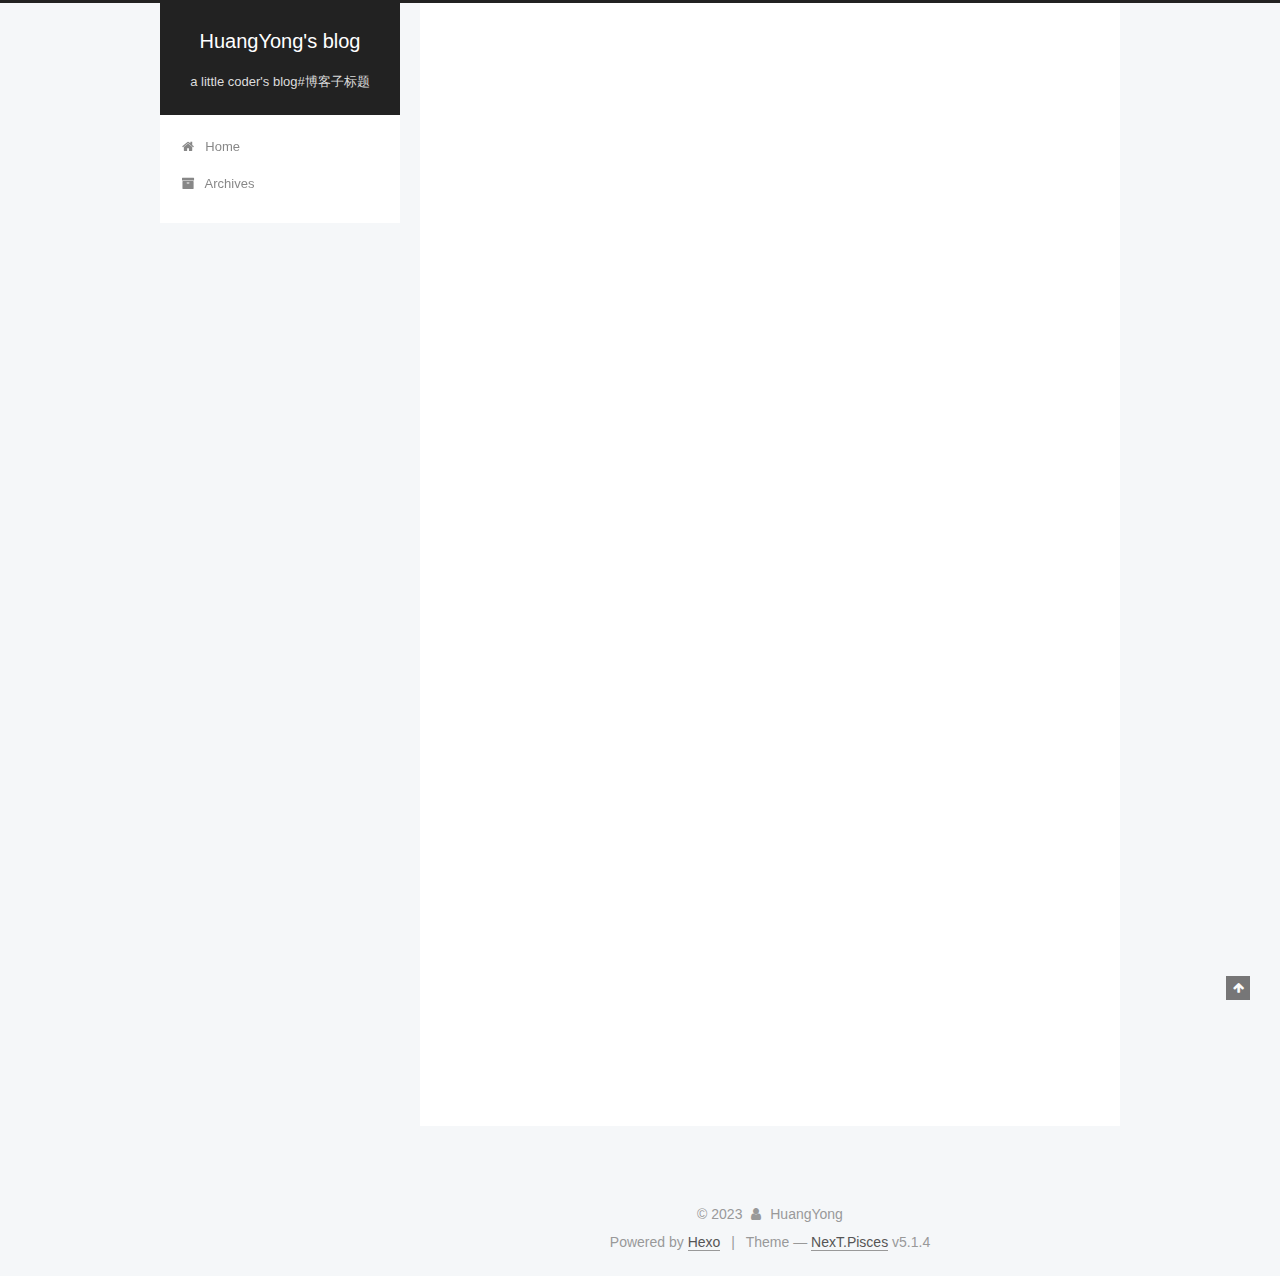
<file: 2023/03/02/test/index.html>
<!DOCTYPE html>



  


<html class="theme-next pisces use-motion" lang="zh-CN#语言">
<head>
  <meta charset="UTF-8"/>
<meta http-equiv="X-UA-Compatible" content="IE=edge" />
<meta name="viewport" content="width=device-width, initial-scale=1, maximum-scale=1"/>
<meta name="theme-color" content="#222">









<meta http-equiv="Cache-Control" content="no-transform" />
<meta http-equiv="Cache-Control" content="no-siteapp" />
















  
  
  <link href="/lib/fancybox/source/jquery.fancybox.css?v=2.1.5" rel="stylesheet" type="text/css" />







<link href="/lib/font-awesome/css/font-awesome.min.css?v=4.6.2" rel="stylesheet" type="text/css" />

<link href="/css/main.css?v=5.1.4" rel="stylesheet" type="text/css" />


  <link rel="apple-touch-icon" sizes="180x180" href="/images/apple-touch-icon-next.png?v=5.1.4">


  <link rel="icon" type="image/png" sizes="32x32" href="/images/favicon-32x32-next.png?v=5.1.4">


  <link rel="icon" type="image/png" sizes="16x16" href="/images/favicon-16x16-next.png?v=5.1.4">


  <link rel="mask-icon" href="/images/logo.svg?v=5.1.4" color="#222">





  <meta name="keywords" content="Hexo, NexT" />










<meta name="description" content="Welcome to Hexo! This is your very first post. Check documentation for more info. If you get any problems when using Hexo, you can find the answer in troubleshooting or you can ask me on GitHub. Quick">
<meta property="og:type" content="article">
<meta property="og:title" content="test">
<meta property="og:url" content="https://hyong91.github.io/2023/03/02/test/index.html">
<meta property="og:site_name" content="HuangYong&#39;s blog">
<meta property="og:description" content="Welcome to Hexo! This is your very first post. Check documentation for more info. If you get any problems when using Hexo, you can find the answer in troubleshooting or you can ask me on GitHub. Quick">
<meta property="og:locale">
<meta property="article:published_time" content="2023-03-02T11:52:27.573Z">
<meta property="article:modified_time" content="2023-03-02T11:52:44.128Z">
<meta property="article:author" content="HuangYong">
<meta name="twitter:card" content="summary">



<script type="text/javascript" id="hexo.configurations">
  var NexT = window.NexT || {};
  var CONFIG = {
    root: '',
    scheme: 'Pisces',
    version: '5.1.4',
    sidebar: {"position":"left","display":"post","offset":12,"b2t":false,"scrollpercent":false,"onmobile":false},
    fancybox: true,
    tabs: true,
    motion: {"enable":true,"async":false,"transition":{"post_block":"fadeIn","post_header":"slideDownIn","post_body":"slideDownIn","coll_header":"slideLeftIn","sidebar":"slideUpIn"}},
    duoshuo: {
      userId: '0',
      author: 'Author'
    },
    algolia: {
      applicationID: '',
      apiKey: '',
      indexName: '',
      hits: {"per_page":10},
      labels: {"input_placeholder":"Search for Posts","hits_empty":"We didn't find any results for the search: ${query}","hits_stats":"${hits} results found in ${time} ms"}
    }
  };
</script>



  <link rel="canonical" href="https://hyong91.github.io/2023/03/02/test/"/>





  <title>test | HuangYong's blog</title>
  








<meta name="generator" content="Hexo 5.4.2"></head>

<body itemscope itemtype="http://schema.org/WebPage" lang="zh-CN#语言">

  
  
    
  

  <div class="container sidebar-position-left page-post-detail">
    <div class="headband"></div>

    <header id="header" class="header" itemscope itemtype="http://schema.org/WPHeader">
      <div class="header-inner"><div class="site-brand-wrapper">
  <div class="site-meta ">
    

    <div class="custom-logo-site-title">
      <a href="/"  class="brand" rel="start">
        <span class="logo-line-before"><i></i></span>
        <span class="site-title">HuangYong's blog</span>
        <span class="logo-line-after"><i></i></span>
      </a>
    </div>
      
        <p class="site-subtitle">a little coder's blog#博客子标题</p>
      
  </div>

  <div class="site-nav-toggle">
    <button>
      <span class="btn-bar"></span>
      <span class="btn-bar"></span>
      <span class="btn-bar"></span>
    </button>
  </div>
</div>

<nav class="site-nav">
  

  
    <ul id="menu" class="menu">
      
        
        <li class="menu-item menu-item-home">
          <a href="/%20" rel="section">
            
              <i class="menu-item-icon fa fa-fw fa-home"></i> <br />
            
            Home
          </a>
        </li>
      
        
        <li class="menu-item menu-item-archives">
          <a href="/archives/%20" rel="section">
            
              <i class="menu-item-icon fa fa-fw fa-archive"></i> <br />
            
            Archives
          </a>
        </li>
      

      
    </ul>
  

  
</nav>



 </div>
    </header>

    <main id="main" class="main">
      <div class="main-inner">
        <div class="content-wrap">
          <div id="content" class="content">
            

  <div id="posts" class="posts-expand">
    

  

  
  
  

  <article class="post post-type-normal" itemscope itemtype="http://schema.org/Article">
  
  
  
  <div class="post-block">
    <link itemprop="mainEntityOfPage" href="https://hyong91.github.io/2023/03/02/test/">

    <span hidden itemprop="author" itemscope itemtype="http://schema.org/Person">
      <meta itemprop="name" content="">
      <meta itemprop="description" content="">
      <meta itemprop="image" content="/images/avatar.gif">
    </span>

    <span hidden itemprop="publisher" itemscope itemtype="http://schema.org/Organization">
      <meta itemprop="name" content="HuangYong's blog">
    </span>

    
      <header class="post-header">

        
        
          <h1 class="post-title" itemprop="name headline">test</h1>
        

        <div class="post-meta">
          <span class="post-time">
            
              <span class="post-meta-item-icon">
                <i class="fa fa-calendar-o"></i>
              </span>
              
                <span class="post-meta-item-text">Posted on</span>
              
              <time title="Post created" itemprop="dateCreated datePublished" datetime="2023-03-02T19:52:27+08:00">
                2023-03-02
              </time>
            

            

            
          </span>

          

          
            
          

          
          

          

          

          

        </div>
      </header>
    

    
    
    
    <div class="post-body" itemprop="articleBody">

      
      

      
        <p>Welcome to <a target="_blank" rel="noopener" href="https://hexo.io/">Hexo</a>! This is your very first post. Check <a target="_blank" rel="noopener" href="https://hexo.io/docs/">documentation</a> for more info. If you get any problems when using Hexo, you can find the answer in <a target="_blank" rel="noopener" href="https://hexo.io/docs/troubleshooting.html">troubleshooting</a> or you can ask me on <a target="_blank" rel="noopener" href="https://github.com/hexojs/hexo/issues">GitHub</a>.</p>
<h2 id="Quick-Start"><a href="#Quick-Start" class="headerlink" title="Quick Start"></a>Quick Start</h2><h3 id="Create-a-new-post"><a href="#Create-a-new-post" class="headerlink" title="Create a new post"></a>Create a new post</h3><figure class="highlight bash"><table><tr><td class="gutter"><pre><span class="line">1</span><br></pre></td><td class="code"><pre><span class="line">$ hexo new <span class="string">&quot;My New Post&quot;</span></span><br></pre></td></tr></table></figure>

<p>More info: <a target="_blank" rel="noopener" href="https://hexo.io/docs/writing.html">Writing</a></p>
<h3 id="Run-server"><a href="#Run-server" class="headerlink" title="Run server"></a>Run server</h3><figure class="highlight bash"><table><tr><td class="gutter"><pre><span class="line">1</span><br></pre></td><td class="code"><pre><span class="line">$ hexo server</span><br></pre></td></tr></table></figure>

<p>More info: <a target="_blank" rel="noopener" href="https://hexo.io/docs/server.html">Server</a></p>
<h3 id="Generate-static-files"><a href="#Generate-static-files" class="headerlink" title="Generate static files"></a>Generate static files</h3><figure class="highlight bash"><table><tr><td class="gutter"><pre><span class="line">1</span><br></pre></td><td class="code"><pre><span class="line">$ hexo generate</span><br></pre></td></tr></table></figure>

<p>More info: <a target="_blank" rel="noopener" href="https://hexo.io/docs/generating.html">Generating</a></p>
<h3 id="Deploy-to-remote-sites"><a href="#Deploy-to-remote-sites" class="headerlink" title="Deploy to remote sites"></a>Deploy to remote sites</h3><figure class="highlight bash"><table><tr><td class="gutter"><pre><span class="line">1</span><br></pre></td><td class="code"><pre><span class="line">$ hexo deploy</span><br></pre></td></tr></table></figure>

<p>More info: <a target="_blank" rel="noopener" href="https://hexo.io/docs/one-command-deployment.html">Deployment</a></p>

      
    </div>
    
    
    

    

    

    

    <footer class="post-footer">
      

      
      
      

      
        <div class="post-nav">
          <div class="post-nav-next post-nav-item">
            
              <a href="/2023/03/02/hello-world/" rel="next" title="Hello World">
                <i class="fa fa-chevron-left"></i> Hello World
              </a>
            
          </div>

          <span class="post-nav-divider"></span>

          <div class="post-nav-prev post-nav-item">
            
          </div>
        </div>
      

      
      
    </footer>
  </div>
  
  
  
  </article>



    <div class="post-spread">
      
    </div>
  </div>


          </div>
          


          

  



        </div>
        
          
  
  <div class="sidebar-toggle">
    <div class="sidebar-toggle-line-wrap">
      <span class="sidebar-toggle-line sidebar-toggle-line-first"></span>
      <span class="sidebar-toggle-line sidebar-toggle-line-middle"></span>
      <span class="sidebar-toggle-line sidebar-toggle-line-last"></span>
    </div>
  </div>

  <aside id="sidebar" class="sidebar">
    
    <div class="sidebar-inner">

      

      
        <ul class="sidebar-nav motion-element">
          <li class="sidebar-nav-toc sidebar-nav-active" data-target="post-toc-wrap">
            Table of Contents
          </li>
          <li class="sidebar-nav-overview" data-target="site-overview-wrap">
            Overview
          </li>
        </ul>
      

      <section class="site-overview-wrap sidebar-panel">
        <div class="site-overview">
          <div class="site-author motion-element" itemprop="author" itemscope itemtype="http://schema.org/Person">
            
              <p class="site-author-name" itemprop="name"></p>
              <p class="site-description motion-element" itemprop="description"></p>
          </div>

          <nav class="site-state motion-element">

            
              <div class="site-state-item site-state-posts">
              
                <a href="/archives/%20%7C%7C%20archive">
              
                  <span class="site-state-item-count">2</span>
                  <span class="site-state-item-name">posts</span>
                </a>
              </div>
            

            

            

          </nav>

          

          

          
          

          
          

          

        </div>
      </section>

      
      <!--noindex-->
        <section class="post-toc-wrap motion-element sidebar-panel sidebar-panel-active">
          <div class="post-toc">

            
              
            

            
              <div class="post-toc-content"><ol class="nav"><li class="nav-item nav-level-2"><a class="nav-link" href="#Quick-Start"><span class="nav-number">1.</span> <span class="nav-text">Quick Start</span></a><ol class="nav-child"><li class="nav-item nav-level-3"><a class="nav-link" href="#Create-a-new-post"><span class="nav-number">1.1.</span> <span class="nav-text">Create a new post</span></a></li><li class="nav-item nav-level-3"><a class="nav-link" href="#Run-server"><span class="nav-number">1.2.</span> <span class="nav-text">Run server</span></a></li><li class="nav-item nav-level-3"><a class="nav-link" href="#Generate-static-files"><span class="nav-number">1.3.</span> <span class="nav-text">Generate static files</span></a></li><li class="nav-item nav-level-3"><a class="nav-link" href="#Deploy-to-remote-sites"><span class="nav-number">1.4.</span> <span class="nav-text">Deploy to remote sites</span></a></li></ol></li></ol></div>
            

          </div>
        </section>
      <!--/noindex-->
      

      

    </div>
  </aside>


        
      </div>
    </main>

    <footer id="footer" class="footer">
      <div class="footer-inner">
        <div class="copyright">&copy; <span itemprop="copyrightYear">2023</span>
  <span class="with-love">
    <i class="fa fa-user"></i>
  </span>
  <span class="author" itemprop="copyrightHolder">HuangYong</span>

  
</div>


  <div class="powered-by">Powered by <a class="theme-link" target="_blank" href="https://hexo.io">Hexo</a></div>



  <span class="post-meta-divider">|</span>



  <div class="theme-info">Theme &mdash; <a class="theme-link" target="_blank" href="https://github.com/iissnan/hexo-theme-next">NexT.Pisces</a> v5.1.4</div>




        







        
      </div>
    </footer>

    
      <div class="back-to-top">
        <i class="fa fa-arrow-up"></i>
        
      </div>
    

    

  </div>

  

<script type="text/javascript">
  if (Object.prototype.toString.call(window.Promise) !== '[object Function]') {
    window.Promise = null;
  }
</script>









  












  
  
    <script type="text/javascript" src="/lib/jquery/index.js?v=2.1.3"></script>
  

  
  
    <script type="text/javascript" src="/lib/fastclick/lib/fastclick.min.js?v=1.0.6"></script>
  

  
  
    <script type="text/javascript" src="/lib/jquery_lazyload/jquery.lazyload.js?v=1.9.7"></script>
  

  
  
    <script type="text/javascript" src="/lib/velocity/velocity.min.js?v=1.2.1"></script>
  

  
  
    <script type="text/javascript" src="/lib/velocity/velocity.ui.min.js?v=1.2.1"></script>
  

  
  
    <script type="text/javascript" src="/lib/fancybox/source/jquery.fancybox.pack.js?v=2.1.5"></script>
  


  


  <script type="text/javascript" src="/js/src/utils.js?v=5.1.4"></script>

  <script type="text/javascript" src="/js/src/motion.js?v=5.1.4"></script>



  
  


  <script type="text/javascript" src="/js/src/affix.js?v=5.1.4"></script>

  <script type="text/javascript" src="/js/src/schemes/pisces.js?v=5.1.4"></script>



  
  <script type="text/javascript" src="/js/src/scrollspy.js?v=5.1.4"></script>
<script type="text/javascript" src="/js/src/post-details.js?v=5.1.4"></script>



  


  <script type="text/javascript" src="/js/src/bootstrap.js?v=5.1.4"></script>



  


  




	





  





  












  





  

  

  

  
  

  

  

  

</body>
</html>
</file>
<file: css/main.css>
/* normalize.css v3.0.2 | MIT License | git.io/normalize */
html {
  font-family: sans-serif; /* 1 */
  -ms-text-size-adjust: 100%; /* 2 */
  -webkit-text-size-adjust: 100%; /* 2 */
}
body {
  margin: 0;
}
article,
aside,
details,
figcaption,
figure,
footer,
header,
hgroup,
main,
menu,
nav,
section,
summary {
  display: block;
}
audio,
canvas,
progress,
video {
  display: inline-block; /* 1 */
  vertical-align: baseline; /* 2 */
}
audio:not([controls]) {
  display: none;
  height: 0;
}
[hidden],
template {
  display: none;
}
a {
  background-color: transparent;
}
a:active,
a:hover {
  outline: 0;
}
abbr[title] {
  border-bottom: 1px dotted;
}
b,
strong {
  font-weight: bold;
}
dfn {
  font-style: italic;
}
h1 {
  font-size: 2em;
  margin: 0.67em 0;
}
mark {
  background: #ff0;
  color: #000;
}
small {
  font-size: 80%;
}
sub,
sup {
  font-size: 75%;
  line-height: 0;
  position: relative;
  vertical-align: baseline;
}
sup {
  top: -0.5em;
}
sub {
  bottom: -0.25em;
}
img {
  border: 0;
}
svg:not(:root) {
  overflow: hidden;
}
figure {
  margin: 1em 40px;
}
hr {
  -moz-box-sizing: content-box;
  box-sizing: content-box;
  height: 0;
}
pre {
  overflow: auto;
}
code,
kbd,
pre,
samp {
  font-family: monospace, monospace;
  font-size: 1em;
}
button,
input,
optgroup,
select,
textarea {
  color: inherit; /* 1 */
  font: inherit; /* 2 */
  margin: 0; /* 3 */
}
button {
  overflow: visible;
}
button,
select {
  text-transform: none;
}
button,
html input[type="button"],
input[type="reset"],
input[type="submit"] {
  -webkit-appearance: button; /* 2 */
  cursor: pointer; /* 3 */
}
button[disabled],
html input[disabled] {
  cursor: default;
}
button::-moz-focus-inner,
input::-moz-focus-inner {
  border: 0;
  padding: 0;
}
input {
  line-height: normal;
}
input[type="checkbox"],
input[type="radio"] {
  box-sizing: border-box; /* 1 */
  padding: 0; /* 2 */
}
input[type="number"]::-webkit-inner-spin-button,
input[type="number"]::-webkit-outer-spin-button {
  height: auto;
}
input[type="search"] {
  -webkit-appearance: textfield; /* 1 */
  -moz-box-sizing: content-box;
  -webkit-box-sizing: content-box; /* 2 */
  box-sizing: content-box;
}
input[type="search"]::-webkit-search-cancel-button,
input[type="search"]::-webkit-search-decoration {
  -webkit-appearance: none;
}
fieldset {
  border: 1px solid #c0c0c0;
  margin: 0 2px;
  padding: 0.35em 0.625em 0.75em;
}
legend {
  border: 0; /* 1 */
  padding: 0; /* 2 */
}
textarea {
  overflow: auto;
}
optgroup {
  font-weight: bold;
}
table {
  border-collapse: collapse;
  border-spacing: 0;
}
td,
th {
  padding: 0;
}
::selection {
  background: #262a30;
  color: #fff;
}
body {
  position: relative;
  font-family: 'Lato', "PingFang SC", "Microsoft YaHei", sans-serif;
  font-size: 14px;
  line-height: 2;
  color: #555;
  background: #f5f7f9;
}
@media (max-width: 767px) {
  body {
    padding-right: 0 !important;
  }
}
@media (min-width: 768px) and (max-width: 991px) {
  body {
    padding-right: 0 !important;
  }
}
@media (min-width: 1600px) {
  body {
    font-size: 16px;
  }
}
h1,
h2,
h3,
h4,
h5,
h6 {
  margin: 0;
  padding: 0;
  font-weight: bold;
  line-height: 1.5;
  font-family: 'Lato', "PingFang SC", "Microsoft YaHei", sans-serif;
}
h2,
h3,
h4,
h5,
h6 {
  margin: 20px 0 15px;
}
h1 {
  font-size: 22px;
}
@media (max-width: 767px) {
  h1 {
    font-size: 18px;
  }
}
h2 {
  font-size: 20px;
}
@media (max-width: 767px) {
  h2 {
    font-size: 16px;
  }
}
h3 {
  font-size: 18px;
}
@media (max-width: 767px) {
  h3 {
    font-size: 14px;
  }
}
h4 {
  font-size: 16px;
}
@media (max-width: 767px) {
  h4 {
    font-size: 12px;
  }
}
h5 {
  font-size: 14px;
}
@media (max-width: 767px) {
  h5 {
    font-size: 10px;
  }
}
h6 {
  font-size: 12px;
}
@media (max-width: 767px) {
  h6 {
    font-size: 8px;
  }
}
p {
  margin: 0 0 20px 0;
}
a {
  color: #555;
  text-decoration: none;
  outline: none;
  border-bottom: 1px solid #999;
  word-wrap: break-word;
}
a:hover {
  color: #222;
  border-bottom-color: #222;
}
blockquote {
  margin: 0;
  padding: 0;
}
img {
  display: block;
  margin: auto;
  max-width: 100%;
  height: auto;
}
hr {
  margin: 40px 0;
  height: 3px;
  border: none;
  background-color: #ddd;
  background-image: repeating-linear-gradient(-45deg, #fff, #fff 4px, transparent 4px, transparent 8px);
}
blockquote {
  padding: 0 15px;
  color: #666;
  border-left: 4px solid #ddd;
}
blockquote cite::before {
  content: "-";
  padding: 0 5px;
}
dt {
  font-weight: 700;
}
dd {
  margin: 0;
  padding: 0;
}
kbd {
  border: 1px solid #ccc;
  border-radius: 0.2em;
  box-shadow: 0.1em 0.1em 0.2em rgba(0,0,0,0.1);
  background-color: #f9f9f9;
  font-family: inherit;
  background-image: -webkit-linear-gradient(top, #eee, #fff, #eee);
  padding: 0.1em 0.3em;
  white-space: nowrap;
}
.text-left {
  text-align: left;
}
.text-center {
  text-align: center;
}
.text-right {
  text-align: right;
}
.text-justify {
  text-align: justify;
}
.text-nowrap {
  white-space: nowrap;
}
.text-lowercase {
  text-transform: lowercase;
}
.text-uppercase {
  text-transform: uppercase;
}
.text-capitalize {
  text-transform: capitalize;
}
.center-block {
  display: block;
  margin-left: auto;
  margin-right: auto;
}
.clearfix:before,
.clearfix:after {
  content: " ";
  display: table;
}
.clearfix:after {
  clear: both;
}
.pullquote {
  width: 45%;
}
.pullquote.left {
  float: left;
  margin-left: 5px;
  margin-right: 10px;
}
.pullquote.right {
  float: right;
  margin-left: 10px;
  margin-right: 5px;
}
.affix.affix.affix {
  position: fixed;
}
.translation {
  margin-top: -20px;
  font-size: 14px;
  color: #999;
}
.scrollbar-measure {
  width: 100px;
  height: 100px;
  overflow: scroll;
  position: absolute;
  top: -9999px;
}
.use-motion .motion-element {
  opacity: 0;
}
table {
  margin: 20px 0;
  width: 100%;
  border-collapse: collapse;
  border-spacing: 0;
  border: 1px solid #ddd;
  font-size: 14px;
  table-layout: fixed;
  word-wrap: break-all;
}
table>tbody>tr:nth-of-type(odd) {
  background-color: #f9f9f9;
}
table>tbody>tr:hover {
  background-color: #f5f5f5;
}
caption,
th,
td {
  padding: 8px;
  text-align: left;
  vertical-align: middle;
  font-weight: normal;
}
th,
td {
  border-bottom: 3px solid #ddd;
  border-right: 1px solid #eee;
}
th {
  padding-bottom: 10px;
  font-weight: 700;
}
td {
  border-bottom-width: 1px;
}
html,
body {
  height: 100%;
}
.container {
  position: relative;
  min-height: 100%;
}
.header-inner {
  margin: 0 auto;
  padding: 100px 0 70px;
  width: 700px;
}
@media (min-width: 1600px) {
  .container .header-inner {
    width: 900px;
  }
}
.main {
  padding-bottom: 150px;
}
.main-inner {
  margin: 0 auto;
  width: 700px;
}
@media (min-width: 1600px) {
  .container .main-inner {
    width: 900px;
  }
}
.footer {
  position: absolute;
  left: 0;
  bottom: 0;
  width: 100%;
  min-height: 50px;
}
.footer-inner {
  box-sizing: border-box;
  margin: 20px auto;
  width: 700px;
}
@media (min-width: 1600px) {
  .container .footer-inner {
    width: 900px;
  }
}
pre,
.highlight {
  overflow: auto;
  margin: 20px 0;
  padding: 0;
  font-size: 13px;
  color: #4d4d4c;
  background: #f7f7f7;
  line-height: 1.6;
}
pre,
code {
  font-family: consolas, Menlo, "PingFang SC", "Microsoft YaHei", monospace;
}
code {
  padding: 2px 4px;
  word-wrap: break-word;
  color: #555;
  background: #eee;
  border-radius: 3px;
  font-size: 13px;
}
pre {
  padding: 10px;
}
pre code {
  padding: 0;
  color: #4d4d4c;
  background: none;
  text-shadow: none;
}
.highlight {
  border-radius: 1px;
}
.highlight pre {
  border: none;
  margin: 0;
  padding: 10px 0;
}
.highlight table {
  margin: 0;
  width: auto;
  border: none;
}
.highlight td {
  border: none;
  padding: 0;
}
.highlight figcaption {
  font-size: 1em;
  color: #4d4d4c;
  line-height: 1em;
  margin-bottom: 1em;
}
.highlight figcaption:before,
.highlight figcaption:after {
  content: " ";
  display: table;
}
.highlight figcaption:after {
  clear: both;
}
.highlight figcaption a {
  float: right;
  color: #4d4d4c;
}
.highlight figcaption a:hover {
  border-bottom-color: #4d4d4c;
}
.highlight .gutter pre {
  padding-left: 10px;
  padding-right: 10px;
  color: #869194;
  text-align: right;
  background-color: #eff2f3;
}
.highlight .code pre {
  width: 100%;
  padding-left: 10px;
  padding-right: 10px;
  background-color: #f7f7f7;
}
.highlight .line {
  height: 20px;
}
.gutter {
  -webkit-user-select: none;
  -moz-user-select: none;
  -ms-user-select: none;
  user-select: none;
}
.gist table {
  width: auto;
}
.gist table td {
  border: none;
}
pre .deletion {
  background: #fdd;
}
pre .addition {
  background: #dfd;
}
pre .meta {
  color: #8959a8;
}
pre .comment {
  color: #8e908c;
}
pre .variable,
pre .attribute,
pre .tag,
pre .regexp,
pre .ruby .constant,
pre .xml .tag .title,
pre .xml .pi,
pre .xml .doctype,
pre .html .doctype,
pre .css .id,
pre .css .class,
pre .css .pseudo {
  color: #c82829;
}
pre .number,
pre .preprocessor,
pre .built_in,
pre .literal,
pre .params,
pre .constant,
pre .command {
  color: #f5871f;
}
pre .ruby .class .title,
pre .css .rules .attribute,
pre .string,
pre .value,
pre .inheritance,
pre .header,
pre .ruby .symbol,
pre .xml .cdata,
pre .special,
pre .number,
pre .formula {
  color: #718c00;
}
pre .title,
pre .css .hexcolor {
  color: #3e999f;
}
pre .function,
pre .python .decorator,
pre .python .title,
pre .ruby .function .title,
pre .ruby .title .keyword,
pre .perl .sub,
pre .javascript .title,
pre .coffeescript .title {
  color: #4271ae;
}
pre .keyword,
pre .javascript .function {
  color: #8959a8;
}
.full-image.full-image.full-image.full-image {
  border: none;
  max-width: 100%;
  width: auto;
  margin: 20px auto 25px;
}
@media (min-width: 992px) {
  .full-image.full-image.full-image.full-image {
    max-width: none;
    width: 118%;
    margin: 0 -9%;
  }
}
.blockquote-center,
.page-home .post-type-quote blockquote,
.page-post-detail .post-type-quote blockquote {
  position: relative;
  margin: 40px 0;
  padding: 0;
  border-left: none;
  text-align: center;
}
.blockquote-center::before,
.page-home .post-type-quote blockquote::before,
.page-post-detail .post-type-quote blockquote::before,
.blockquote-center::after,
.page-home .post-type-quote blockquote::after,
.page-post-detail .post-type-quote blockquote::after {
  position: absolute;
  content: ' ';
  display: block;
  width: 100%;
  height: 24px;
  opacity: 0.2;
  background-repeat: no-repeat;
  background-position: 0 -6px;
  background-size: 22px 22px;
}
.blockquote-center::before,
.page-home .post-type-quote blockquote::before,
.page-post-detail .post-type-quote blockquote::before {
  top: -20px;
  background-image: url("../images/quote-l.svg");
  border-top: 1px solid #ccc;
}
.blockquote-center::after,
.page-home .post-type-quote blockquote::after,
.page-post-detail .post-type-quote blockquote::after {
  bottom: -20px;
  background-image: url("../images/quote-r.svg");
  border-bottom: 1px solid #ccc;
  background-position: 100% 8px;
}
.blockquote-center p,
.page-home .post-type-quote blockquote p,
.page-post-detail .post-type-quote blockquote p,
.blockquote-center div,
.page-home .post-type-quote blockquote div,
.page-post-detail .post-type-quote blockquote div {
  text-align: center;
}
.post .post-body .group-picture img {
  box-sizing: border-box;
  padding: 0 3px;
  border: none;
}
.post .group-picture-row {
  overflow: hidden;
  margin-top: 6px;
}
.post .group-picture-row:first-child {
  margin-top: 0;
}
.post .group-picture-column {
  float: left;
}
.page-post-detail .post-body .group-picture-column {
  float: none;
  margin-top: 10px;
  width: auto !important;
}
.page-post-detail .post-body .group-picture-column img {
  margin: 0 auto;
}
.page-archive .group-picture-container {
  overflow: hidden;
}
.page-archive .group-picture-row {
  float: left;
}
.page-archive .group-picture-row:first-child {
  margin-top: 6px;
}
.page-archive .group-picture-column {
  max-width: 150px;
  max-height: 150px;
}
.post-body .note {
  position: relative;
  padding: 15px;
  margin-bottom: 20px;
  border: 1px solid #eee;
  border-left-width: 5px;
  border-radius: 3px;
}
.post-body .note h2,
.post-body .note h3,
.post-body .note h4,
.post-body .note h5,
.post-body .note h6 {
  margin-top: 0;
  margin-bottom: 0;
  border-bottom: initial;
  padding-top: 0 !important;
}
.post-body .note p:first-child,
.post-body .note ul:first-child,
.post-body .note ol:first-child,
.post-body .note table:first-child,
.post-body .note pre:first-child,
.post-body .note blockquote:first-child {
  margin-top: 0;
}
.post-body .note p:last-child,
.post-body .note ul:last-child,
.post-body .note ol:last-child,
.post-body .note table:last-child,
.post-body .note pre:last-child,
.post-body .note blockquote:last-child {
  margin-bottom: 0;
}
.post-body .note.default {
  border-left-color: #777;
}
.post-body .note.default h2,
.post-body .note.default h3,
.post-body .note.default h4,
.post-body .note.default h5,
.post-body .note.default h6 {
  color: #777;
}
.post-body .note.primary {
  border-left-color: #6f42c1;
}
.post-body .note.primary h2,
.post-body .note.primary h3,
.post-body .note.primary h4,
.post-body .note.primary h5,
.post-body .note.primary h6 {
  color: #6f42c1;
}
.post-body .note.info {
  border-left-color: #428bca;
}
.post-body .note.info h2,
.post-body .note.info h3,
.post-body .note.info h4,
.post-body .note.info h5,
.post-body .note.info h6 {
  color: #428bca;
}
.post-body .note.success {
  border-left-color: #5cb85c;
}
.post-body .note.success h2,
.post-body .note.success h3,
.post-body .note.success h4,
.post-body .note.success h5,
.post-body .note.success h6 {
  color: #5cb85c;
}
.post-body .note.warning {
  border-left-color: #f0ad4e;
}
.post-body .note.warning h2,
.post-body .note.warning h3,
.post-body .note.warning h4,
.post-body .note.warning h5,
.post-body .note.warning h6 {
  color: #f0ad4e;
}
.post-body .note.danger {
  border-left-color: #d9534f;
}
.post-body .note.danger h2,
.post-body .note.danger h3,
.post-body .note.danger h4,
.post-body .note.danger h5,
.post-body .note.danger h6 {
  color: #d9534f;
}
.post-body .label {
  display: inline;
  padding: 0 2px;
  white-space: nowrap;
}
.post-body .label.default {
  background-color: #f0f0f0;
}
.post-body .label.primary {
  background-color: #efe6f7;
}
.post-body .label.info {
  background-color: #e5f2f8;
}
.post-body .label.success {
  background-color: #e7f4e9;
}
.post-body .label.warning {
  background-color: #fcf6e1;
}
.post-body .label.danger {
  background-color: #fae8eb;
}
.post-body .tabs {
  position: relative;
  display: block;
  margin-bottom: 20px;
  padding-top: 10px;
}
.post-body .tabs ul.nav-tabs {
  margin: 0;
  padding: 0;
  display: flex;
  margin-bottom: -1px;
}
@media (max-width: 413px) {
  .post-body .tabs ul.nav-tabs {
    display: block;
    margin-bottom: 5px;
  }
}
.post-body .tabs ul.nav-tabs li.tab {
  list-style-type: none !important;
  margin: 0 0.25em 0 0;
  border-top: 3px solid transparent;
  border-left: 1px solid transparent;
  border-right: 1px solid transparent;
}
@media (max-width: 413px) {
  .post-body .tabs ul.nav-tabs li.tab {
    margin: initial;
    border-top: 1px solid transparent;
    border-left: 3px solid transparent;
    border-right: 1px solid transparent;
    border-bottom: 1px solid transparent;
  }
}
.post-body .tabs ul.nav-tabs li.tab a {
  outline: 0;
  border-bottom: initial;
  display: block;
  line-height: 1.8em;
  padding: 0.25em 0.75em;
  transition-duration: 0.2s;
  transition-timing-function: ease-out;
  transition-delay: 0s;
}
.post-body .tabs ul.nav-tabs li.tab a i {
  width: 1.285714285714286em;
}
.post-body .tabs ul.nav-tabs li.tab.active {
  border-top: 3px solid #fc6423;
  border-left: 1px solid #ddd;
  border-right: 1px solid #ddd;
  background-color: #fff;
}
@media (max-width: 413px) {
  .post-body .tabs ul.nav-tabs li.tab.active {
    border-top: 1px solid #ddd;
    border-left: 3px solid #fc6423;
    border-right: 1px solid #ddd;
    border-bottom: 1px solid #ddd;
  }
}
.post-body .tabs ul.nav-tabs li.tab.active a {
  cursor: default;
  color: #555;
}
.post-body .tabs .tab-content {
  background-color: #fff;
}
.post-body .tabs .tab-content .tab-pane {
  border: 1px solid #ddd;
  padding: 20px 20px 0 20px;
}
.post-body .tabs .tab-content .tab-pane:not(.active) {
  display: none !important;
}
.post-body .tabs .tab-content .tab-pane.active {
  display: block !important;
}
.btn {
  display: inline-block;
  padding: 0 20px;
  font-size: 14px;
  color: #555;
  background: #fff;
  border: 2px solid #555;
  text-decoration: none;
  border-radius: 2px;
  transition-property: background-color;
  transition-duration: 0.2s;
  transition-timing-function: ease-in-out;
  transition-delay: 0s;
  line-height: 2;
}
.btn:hover {
  border-color: #222;
  color: #fff;
  background: #222;
}
.btn +.btn {
  margin: 0 0 8px 8px;
}
.btn .fa-fw {
  width: 1.285714285714286em;
  text-align: left;
}
.btn-bar {
  display: block;
  width: 22px;
  height: 2px;
  background: #555;
  border-radius: 1px;
}
.btn-bar+.btn-bar {
  margin-top: 4px;
}
.pagination {
  margin: 120px 0 40px;
  text-align: center;
  border-top: 1px solid #eee;
}
.page-number-basic,
.pagination .prev,
.pagination .next,
.pagination .page-number,
.pagination .space {
  display: inline-block;
  position: relative;
  top: -1px;
  margin: 0 10px;
  padding: 0 11px;
}
@media (max-width: 767px) {
  .page-number-basic,
  .pagination .prev,
  .pagination .next,
  .pagination .page-number,
  .pagination .space {
    margin: 0 5px;
  }
}
.pagination .prev,
.pagination .next,
.pagination .page-number {
  border-bottom: 0;
  border-top: 1px solid #eee;
  transition-property: border-color;
  transition-duration: 0.2s;
  transition-timing-function: ease-in-out;
  transition-delay: 0s;
}
.pagination .prev:hover,
.pagination .next:hover,
.pagination .page-number:hover {
  border-top-color: #222;
}
.pagination .space {
  padding: 0;
  margin: 0;
}
.pagination .prev {
  margin-left: 0;
}
.pagination .next {
  margin-right: 0;
}
.pagination .page-number.current {
  color: #fff;
  background: #ccc;
  border-top-color: #ccc;
}
@media (max-width: 767px) {
  .pagination {
    border-top: none;
  }
  .pagination .prev,
  .pagination .next,
  .pagination .page-number {
    margin-bottom: 10px;
    border-top: 0;
    border-bottom: 1px solid #eee;
    padding: 0 10px;
  }
  .pagination .prev:hover,
  .pagination .next:hover,
  .pagination .page-number:hover {
    border-bottom-color: #222;
  }
}
.comments {
  margin: 60px 20px 0;
}
.tag-cloud {
  text-align: center;
}
.tag-cloud a {
  display: inline-block;
  margin: 10px;
}
.back-to-top {
  box-sizing: border-box;
  position: fixed;
  bottom: -100px;
  right: 30px;
  z-index: 1050;
  padding: 0 6px;
  width: 24px;
  background: #222;
  font-size: 12px;
  opacity: 0.6;
  color: #fff;
  cursor: pointer;
  text-align: center;
  -webkit-transform: translateZ(0);
  transition-property: bottom;
  transition-duration: 0.2s;
  transition-timing-function: ease-in-out;
  transition-delay: 0s;
}
@media (min-width: 768px) and (max-width: 991px) {
  .back-to-top {
    display: none !important;
  }
}
@media (max-width: 767px) {
  .back-to-top {
    display: none !important;
  }
}
.back-to-top.back-to-top-on {
  bottom: 30px;
}
.header {
  background: transparent;
}
.header-inner {
  position: relative;
}
.headband {
  height: 3px;
  background: #222;
}
.site-meta {
  margin: 0;
  text-align: center;
}
@media (max-width: 767px) {
  .site-meta {
    text-align: center;
  }
}
.brand {
  position: relative;
  display: inline-block;
  padding: 0 40px;
  color: #fff;
  background: #222;
  border-bottom: none;
}
.brand:hover {
  color: #fff;
}
.logo {
  display: inline-block;
  margin-right: 5px;
  line-height: 36px;
  vertical-align: top;
}
.site-title {
  display: inline-block;
  vertical-align: top;
  line-height: 36px;
  font-size: 20px;
  font-weight: normal;
  font-family: 'Lato', "PingFang SC", "Microsoft YaHei", sans-serif;
}
.site-subtitle {
  margin-top: 10px;
  font-size: 13px;
  color: #ddd;
}
.use-motion .brand {
  opacity: 0;
}
.use-motion .logo,
.use-motion .site-title,
.use-motion .site-subtitle {
  opacity: 0;
  position: relative;
  top: -10px;
}
.site-nav-toggle {
  display: none;
  position: absolute;
  top: 10px;
  left: 10px;
}
@media (max-width: 767px) {
  .site-nav-toggle {
    display: block;
  }
}
.site-nav-toggle button {
  margin-top: 2px;
  padding: 9px 10px;
  background: transparent;
  border: none;
}
@media (max-width: 767px) {
  .site-nav {
    display: none;
    margin: 0 -10px;
    padding: 0 10px;
    clear: both;
    border-top: 1px solid #ddd;
  }
}
@media (min-width: 768px) and (max-width: 991px) {
  .site-nav {
    display: block !important;
  }
}
@media (min-width: 992px) {
  .site-nav {
    display: block !important;
  }
}
.menu {
  margin-top: 20px;
  padding-left: 0;
  text-align: center;
}
.menu .menu-item {
  display: inline-block;
  margin: 0 10px;
  list-style: none;
}
@media screen and (max-width: 767px) {
  .menu .menu-item {
    margin-top: 10px;
  }
}
.menu .menu-item a {
  display: block;
  font-size: 13px;
  line-height: inherit;
  border-bottom: 1px solid transparent;
  transition-property: border-color;
  transition-duration: 0.2s;
  transition-timing-function: ease-in-out;
  transition-delay: 0s;
}
.menu .menu-item a:hover,
.menu-item-active a {
  border-bottom-color: #222;
}
.menu .menu-item .fa {
  margin-right: 5px;
}
.use-motion .menu-item {
  opacity: 0;
}
.post-body {
  font-family: 'Lato', "PingFang SC", "Microsoft YaHei", sans-serif;
}
@media (max-width: 767px) {
  .post-body {
    word-break: break-word;
  }
}
.post-body .fancybox img {
  display: block !important;
  margin: 0 auto;
  cursor: pointer;
  cursor: zoom-in;
  cursor: -webkit-zoom-in;
}
.post-body .image-caption,
.post-body .figure .caption {
  margin: -20px auto 15px;
  text-align: center;
  font-size: 14px;
  color: #999;
  font-weight: bold;
  line-height: 1;
}
.post-sticky-flag {
  display: inline-block;
  font-size: 16px;
  -ms-transform: rotate(30deg);
  -webkit-transform: rotate(30deg);
  -moz-transform: rotate(30deg);
  -ms-transform: rotate(30deg);
  -o-transform: rotate(30deg);
  transform: rotate(30deg);
}
.use-motion .post-block,
.use-motion .pagination,
.use-motion .comments {
  opacity: 0;
}
.use-motion .post-header {
  opacity: 0;
}
.use-motion .post-body {
  opacity: 0;
}
.use-motion .collection-title {
  opacity: 0;
}
.posts-expand {
  padding-top: 40px;
}
@media (max-width: 767px) {
  .posts-expand {
    margin: 0 20px;
  }
  .post-body pre .gutter pre {
    padding-right: 10px;
  }
  .post-body .highlight {
    margin-left: 0px;
    margin-right: 0px;
    padding: 0;
  }
  .post-body .highlight .gutter pre {
    padding-right: 10px;
  }
}
@media (min-width: 992px) {
  .posts-expand .post-body {
    text-align: justify;
  }
}
.posts-expand .post-body h2,
.posts-expand .post-body h3,
.posts-expand .post-body h4,
.posts-expand .post-body h5,
.posts-expand .post-body h6 {
  padding-top: 10px;
}
.posts-expand .post-body h2 .header-anchor,
.posts-expand .post-body h3 .header-anchor,
.posts-expand .post-body h4 .header-anchor,
.posts-expand .post-body h5 .header-anchor,
.posts-expand .post-body h6 .header-anchor {
  float: right;
  margin-left: 10px;
  color: #ccc;
  border-bottom-style: none;
  visibility: hidden;
}
.posts-expand .post-body h2 .header-anchor:hover,
.posts-expand .post-body h3 .header-anchor:hover,
.posts-expand .post-body h4 .header-anchor:hover,
.posts-expand .post-body h5 .header-anchor:hover,
.posts-expand .post-body h6 .header-anchor:hover {
  color: inherit;
}
.posts-expand .post-body h2:hover .header-anchor,
.posts-expand .post-body h3:hover .header-anchor,
.posts-expand .post-body h4:hover .header-anchor,
.posts-expand .post-body h5:hover .header-anchor,
.posts-expand .post-body h6:hover .header-anchor {
  visibility: visible;
}
.posts-expand .post-body ul li {
  list-style: circle;
}
.posts-expand .post-body img {
  box-sizing: border-box;
  margin: auto;
  padding: 3px;
  border: 1px solid #ddd;
}
.posts-expand .post-body .fancybox img {
  margin: 0 auto 25px;
}
@media (max-width: 767px) {
  .posts-collapse {
    margin: 0 20px;
  }
  .posts-collapse .post-title,
  .posts-collapse .post-meta {
    display: block;
    width: auto;
    text-align: left;
  }
}
.posts-collapse {
  position: relative;
  z-index: 1010;
  margin-left: 55px;
}
.posts-collapse::after {
  content: " ";
  position: absolute;
  top: 20px;
  left: 0;
  margin-left: -2px;
  width: 4px;
  height: 100%;
  background: #f5f5f5;
  z-index: -1;
}
@media (max-width: 767px) {
  .posts-collapse {
    margin: 0 20px;
  }
}
.posts-collapse .collection-title {
  position: relative;
  margin: 60px 0;
}
.posts-collapse .collection-title h1,
.posts-collapse .collection-title h2 {
  margin-left: 20px;
}
.posts-collapse .collection-title small {
  color: #bbb;
  margin-left: 5px;
}
.posts-collapse .collection-title::before {
  content: " ";
  position: absolute;
  left: 0;
  top: 50%;
  margin-left: -4px;
  margin-top: -4px;
  width: 8px;
  height: 8px;
  background: #bbb;
  border-radius: 50%;
}
.posts-collapse .post {
  margin: 30px 0;
}
.posts-collapse .post-header {
  position: relative;
  transition-duration: 0.2s;
  transition-timing-function: ease-in-out;
  transition-delay: 0s;
  transition-property: border;
  border-bottom: 1px dashed #ccc;
}
.posts-collapse .post-header::before {
  content: " ";
  position: absolute;
  left: 0;
  top: 12px;
  width: 6px;
  height: 6px;
  margin-left: -4px;
  background: #bbb;
  border-radius: 50%;
  border: 1px solid #fff;
  transition-duration: 0.2s;
  transition-timing-function: ease-in-out;
  transition-delay: 0s;
  transition-property: background;
}
.posts-collapse .post-header:hover {
  border-bottom-color: #666;
}
.posts-collapse .post-header:hover::before {
  background: #222;
}
.posts-collapse .post-meta {
  position: absolute;
  font-size: 12px;
  left: 20px;
  top: 5px;
}
.posts-collapse .post-comments-count {
  display: none;
}
.posts-collapse .post-title {
  margin-left: 60px;
  font-size: 16px;
  font-weight: normal;
  line-height: inherit;
}
.posts-collapse .post-title::after {
  margin-left: 3px;
  opacity: 0.6;
}
.posts-collapse .post-title a {
  color: #666;
  border-bottom: none;
}
.page-home .post-type-quote .post-header,
.page-post-detail .post-type-quote .post-header,
.page-home .post-type-quote .post-tags,
.page-post-detail .post-type-quote .post-tags {
  display: none;
}
.posts-expand .post-title {
  text-align: center;
  word-break: break-word;
  font-weight: 400;
}
.posts-expand .post-title-link {
  display: inline-block;
  position: relative;
  color: #555;
  border-bottom: none;
  line-height: 1.2;
  vertical-align: top;
}
.posts-expand .post-title-link::before {
  content: "";
  position: absolute;
  width: 100%;
  height: 2px;
  bottom: 0;
  left: 0;
  background-color: #000;
  visibility: hidden;
  -webkit-transform: scaleX(0);
  -moz-transform: scaleX(0);
  -ms-transform: scaleX(0);
  -o-transform: scaleX(0);
  transform: scaleX(0);
  transition-duration: 0.2s;
  transition-timing-function: ease-in-out;
  transition-delay: 0s;
}
.posts-expand .post-title-link:hover::before {
  visibility: visible;
  -webkit-transform: scaleX(1);
  -moz-transform: scaleX(1);
  -ms-transform: scaleX(1);
  -o-transform: scaleX(1);
  transform: scaleX(1);
}
.posts-expand .post-title-link .fa {
  font-size: 16px;
}
.posts-expand .post-meta {
  margin: 3px 0 60px 0;
  color: #999;
  font-family: 'Lato', "PingFang SC", "Microsoft YaHei", sans-serif;
  font-size: 12px;
  text-align: center;
}
.posts-expand .post-meta .post-category-list {
  display: inline-block;
  margin: 0;
  padding: 3px;
}
.posts-expand .post-meta .post-category-list-link {
  color: #999;
}
.posts-expand .post-meta .post-description {
  font-size: 14px;
  margin-top: 2px;
}
.post-meta-divider {
  margin: 0 0.5em;
}
.post-meta-item-icon {
  margin-right: 3px;
}
@media (min-width: 768px) and (max-width: 991px) {
  .post-meta-item-icon {
    display: inline-block;
  }
}
@media (max-width: 767px) {
  .post-meta-item-icon {
    display: inline-block;
  }
}
@media (min-width: 768px) and (max-width: 991px) {
  .post-meta-item-text {
    display: none;
  }
}
@media (max-width: 767px) {
  .post-meta-item-text {
    display: none;
  }
}
@media (max-width: 767px) {
  .posts-expand .post-comments-count {
    display: none;
  }
}
.post-button {
  margin-top: 40px;
}
.posts-expand .post-tags {
  margin-top: 40px;
  text-align: center;
}
.posts-expand .post-tags a {
  display: inline-block;
  margin-right: 10px;
  font-size: 13px;
}
.post-nav {
  display: table;
  margin-top: 15px;
  width: 100%;
  border-top: 1px solid #eee;
}
.post-nav-divider {
  display: table-cell;
  width: 10%;
}
.post-nav-item {
  display: table-cell;
  padding: 10px 0 0 0;
  width: 45%;
  vertical-align: top;
}
.post-nav-item a {
  position: relative;
  display: block;
  line-height: 25px;
  font-size: 14px;
  color: #555;
  border-bottom: none;
}
.post-nav-item a:hover {
  color: #222;
  border-bottom: none;
}
.post-nav-item a:active {
  top: 2px;
}
.post-nav-item .fa {
  position: absolute;
  top: 8px;
  left: 0;
  font-size: 12px;
}
.post-nav-next a {
  padding-left: 15px;
}
.post-nav-prev {
  text-align: right;
}
.post-nav-prev a {
  padding-right: 15px;
}
.post-nav-prev .fa {
  right: 0;
  left: auto;
}
.posts-expand .post-eof {
  display: block;
  margin: 80px auto 60px;
  width: 8%;
  height: 1px;
  background: #ccc;
  text-align: center;
}
.post:last-child .post-eof.post-eof.post-eof {
  display: none;
}
.post-gallery {
  display: table;
  table-layout: fixed;
  width: 100%;
  border-collapse: separate;
}
.post-gallery-row {
  display: table-row;
}
.post-gallery .post-gallery-img {
  display: table-cell;
  text-align: center;
  vertical-align: middle;
  border: none;
}
.post-gallery .post-gallery-img img {
  max-width: 100%;
  max-height: 100%;
  border: none;
}
.fancybox-close,
.fancybox-close:hover {
  border: none;
}
.rtl.post-body p,
.rtl.post-body a,
.rtl.post-body h1,
.rtl.post-body h2,
.rtl.post-body h3,
.rtl.post-body h4,
.rtl.post-body h5,
.rtl.post-body h6,
.rtl.post-body li,
.rtl.post-body ul,
.rtl.post-body ol {
  direction: rtl;
  font-family: UKIJ Ekran;
}
.rtl.post-title {
  font-family: UKIJ Ekran;
}
.sidebar {
  position: fixed;
  right: 0;
  top: 0;
  bottom: 0;
  width: 0;
  z-index: 1040;
  box-shadow: inset 0 2px 6px #000;
  background: #222;
  -webkit-transform: translateZ(0);
}
.sidebar a {
  color: #999;
  border-bottom-color: #555;
}
.sidebar a:hover {
  color: #eee;
}
@media (min-width: 768px) and (max-width: 991px) {
  .sidebar {
    display: none !important;
  }
}
@media (max-width: 767px) {
  .sidebar {
    display: none !important;
  }
}
.sidebar-inner {
  position: relative;
  padding: 20px 10px;
  color: #999;
  text-align: center;
}
.site-overview-wrap {
  overflow: hidden;
}
.site-overview {
  overflow-y: auto;
  overflow-x: hidden;
}
.sidebar-toggle {
  position: fixed;
  right: 30px;
  bottom: 45px;
  width: 14px;
  height: 14px;
  padding: 5px;
  background: #222;
  line-height: 0;
  z-index: 1050;
  cursor: pointer;
  -webkit-transform: translateZ(0);
}
@media (min-width: 768px) and (max-width: 991px) {
  .sidebar-toggle {
    display: none !important;
  }
}
@media (max-width: 767px) {
  .sidebar-toggle {
    display: none !important;
  }
}
.sidebar-toggle-line {
  position: relative;
  display: inline-block;
  vertical-align: top;
  height: 2px;
  width: 100%;
  background: #fff;
  margin-top: 3px;
}
.sidebar-toggle-line:first-child {
  margin-top: 0;
}
.site-author-image {
  display: block;
  margin: 0 auto;
  padding: 2px;
  max-width: 120px;
  height: auto;
  border: 1px solid #eee;
}
.site-author-name {
  margin: 0;
  text-align: center;
  color: #222;
  font-weight: 600;
}
.site-description {
  margin-top: 0;
  text-align: center;
  font-size: 13px;
  color: #999;
}
.site-state {
  overflow: hidden;
  line-height: 1.4;
  white-space: nowrap;
  text-align: center;
}
.site-state-item {
  display: inline-block;
  padding: 0 15px;
  border-left: 1px solid #eee;
}
.site-state-item:first-child {
  border-left: none;
}
.site-state-item a {
  border-bottom: none;
}
.site-state-item-count {
  display: block;
  text-align: center;
  color: inherit;
  font-weight: 600;
  font-size: 16px;
}
.site-state-item-name {
  font-size: 13px;
  color: #999;
}
.feed-link {
  margin-top: 20px;
}
.feed-link a {
  display: inline-block;
  padding: 0 15px;
  color: #fc6423;
  border: 1px solid #fc6423;
  border-radius: 4px;
}
.feed-link a i {
  color: #fc6423;
  font-size: 14px;
}
.feed-link a:hover {
  color: #fff;
  background: #fc6423;
}
.feed-link a:hover i {
  color: #fff;
}
.links-of-author {
  margin-top: 20px;
}
.links-of-author a {
  display: inline-block;
  vertical-align: middle;
  margin-right: 10px;
  margin-bottom: 10px;
  border-bottom-color: #555;
  font-size: 13px;
}
.links-of-author a:before {
  display: inline-block;
  vertical-align: middle;
  margin-right: 3px;
  content: " ";
  width: 4px;
  height: 4px;
  border-radius: 50%;
  background: #add745;
}
.links-of-blogroll {
  font-size: 13px;
}
.links-of-blogroll-title {
  margin-top: 20px;
  font-size: 14px;
  font-weight: 600;
}
.links-of-blogroll-list {
  margin: 0;
  padding: 0;
  list-style: none;
}
.links-of-blogroll-item {
  padding: 2px 10px;
}
.links-of-blogroll-item a {
  max-width: 280px;
  box-sizing: border-box;
  display: inline-block;
  overflow: hidden;
  white-space: nowrap;
  text-overflow: ellipsis;
}
.sidebar-nav {
  margin: 0 0 20px;
  padding-left: 0;
}
.sidebar-nav li {
  display: inline-block;
  cursor: pointer;
  border-bottom: 1px solid transparent;
  font-size: 14px;
  color: #555;
}
.sidebar-nav li:hover {
  color: #fc6423;
}
.page-post-detail .sidebar-nav-toc {
  padding: 0 5px;
}
.page-post-detail .sidebar-nav-overview {
  margin-left: 10px;
}
.sidebar-nav .sidebar-nav-active {
  color: #fc6423;
  border-bottom-color: #fc6423;
}
.sidebar-nav .sidebar-nav-active:hover {
  color: #fc6423;
}
.sidebar-panel {
  display: none;
}
.sidebar-panel-active {
  display: block;
}
.post-toc-empty {
  font-size: 14px;
  color: #666;
}
.post-toc-wrap {
  overflow: hidden;
}
.post-toc {
  overflow: auto;
}
.post-toc ol {
  margin: 0;
  padding: 0 2px 5px 10px;
  text-align: left;
  list-style: none;
  font-size: 14px;
}
.post-toc ol > ol {
  padding-left: 0;
}
.post-toc ol a {
  transition-duration: 0.2s;
  transition-timing-function: ease-in-out;
  transition-delay: 0s;
  transition-property: all;
  color: #666;
  border-bottom-color: #ccc;
}
.post-toc ol a:hover {
  color: #000;
  border-bottom-color: #000;
}
.post-toc .nav-item {
  overflow: hidden;
  text-overflow: ellipsis;
  text-align: justify;
  white-space: nowrap;
  line-height: 1.8;
}
.post-toc .nav .nav-child {
  display: none;
}
.post-toc .nav .active > .nav-child {
  display: block;
}
.post-toc .nav .active-current > .nav-child {
  display: block;
}
.post-toc .nav .active-current > .nav-child > .nav-item {
  display: block;
}
.post-toc .nav .active > a {
  color: #fc6423;
  border-bottom-color: #fc6423;
}
.post-toc .nav .active-current > a {
  color: #fc6423;
}
.post-toc .nav .active-current > a:hover {
  color: #fc6423;
}
.footer {
  font-size: 14px;
  color: #999;
}
.footer img {
  border: none;
}
.footer-inner {
  text-align: center;
}
.with-love {
  display: inline-block;
  margin: 0 5px;
}
.powered-by,
.theme-info {
  display: inline-block;
}
.cc-license {
  margin-top: 10px;
  text-align: center;
}
.cc-license .cc-opacity {
  opacity: 0.7;
  border-bottom: none;
}
.cc-license .cc-opacity:hover {
  opacity: 0.9;
}
.cc-license img {
  display: inline-block;
}
.theme-next #ds-thread #ds-reset {
  color: #555;
}
.theme-next #ds-thread #ds-reset .ds-replybox {
  margin-bottom: 30px;
}
.theme-next #ds-thread #ds-reset .ds-replybox .ds-avatar,
.theme-next #ds-reset .ds-avatar img {
  box-shadow: none;
}
.theme-next #ds-thread #ds-reset .ds-textarea-wrapper {
  border-color: #c7d4e1;
  background: none;
  border-top-right-radius: 3px;
  border-top-left-radius: 3px;
}
.theme-next #ds-thread #ds-reset .ds-textarea-wrapper textarea {
  height: 60px;
}
.theme-next #ds-reset .ds-rounded-top {
  border-radius: 0;
}
.theme-next #ds-thread #ds-reset .ds-post-toolbar {
  box-sizing: border-box;
  border: 1px solid #c7d4e1;
  background: #f6f8fa;
}
.theme-next #ds-thread #ds-reset .ds-post-options {
  height: 40px;
  border: none;
  background: none;
}
.theme-next #ds-thread #ds-reset .ds-toolbar-buttons {
  top: 11px;
}
.theme-next #ds-thread #ds-reset .ds-sync {
  top: 5px;
}
.theme-next #ds-thread #ds-reset .ds-post-button {
  top: 4px;
  right: 5px;
  width: 90px;
  height: 30px;
  border: 1px solid #c5ced7;
  border-radius: 3px;
  background-image: linear-gradient(#fbfbfc, #f5f7f9);
  color: #60676d;
}
.theme-next #ds-thread #ds-reset .ds-post-button:hover {
  background-position: 0 -30px;
  color: #60676d;
}
.theme-next #ds-thread #ds-reset .ds-comments-info {
  padding: 10px 0;
}
.theme-next #ds-thread #ds-reset .ds-sort {
  display: none;
}
.theme-next #ds-thread #ds-reset li.ds-tab a.ds-current {
  border: none;
  background: #f6f8fa;
  color: #60676d;
}
.theme-next #ds-thread #ds-reset li.ds-tab a.ds-current:hover {
  background-color: #e9f0f7;
  color: #60676d;
}
.theme-next #ds-thread #ds-reset li.ds-tab a {
  border-radius: 2px;
  padding: 5px;
}
.theme-next #ds-thread #ds-reset .ds-login-buttons p {
  color: #999;
  line-height: 36px;
}
.theme-next #ds-thread #ds-reset .ds-login-buttons .ds-service-list li {
  height: 28px;
}
.theme-next #ds-thread #ds-reset .ds-service-list a {
  background: none;
  padding: 5px;
  border: 1px solid;
  border-radius: 3px;
  text-align: center;
}
.theme-next #ds-thread #ds-reset .ds-service-list a:hover {
  color: #fff;
  background: #666;
}
.theme-next #ds-thread #ds-reset .ds-service-list .ds-weibo {
  color: #fc9b00;
  border-color: #fc9b00;
}
.theme-next #ds-thread #ds-reset .ds-service-list .ds-weibo:hover {
  background: #fc9b00;
}
.theme-next #ds-thread #ds-reset .ds-service-list .ds-qq {
  color: #60a3ec;
  border-color: #60a3ec;
}
.theme-next #ds-thread #ds-reset .ds-service-list .ds-qq:hover {
  background: #60a3ec;
}
.theme-next #ds-thread #ds-reset .ds-service-list .ds-renren {
  color: #2e7ac4;
  border-color: #2e7ac4;
}
.theme-next #ds-thread #ds-reset .ds-service-list .ds-renren:hover {
  background: #2e7ac4;
}
.theme-next #ds-thread #ds-reset .ds-service-list .ds-douban {
  color: #37994c;
  border-color: #37994c;
}
.theme-next #ds-thread #ds-reset .ds-service-list .ds-douban:hover {
  background: #37994c;
}
.theme-next #ds-thread #ds-reset .ds-service-list .ds-kaixin {
  color: #fef20d;
  border-color: #fef20d;
}
.theme-next #ds-thread #ds-reset .ds-service-list .ds-kaixin:hover {
  background: #fef20d;
}
.theme-next #ds-thread #ds-reset .ds-service-list .ds-netease {
  color: #f00;
  border-color: #f00;
}
.theme-next #ds-thread #ds-reset .ds-service-list .ds-netease:hover {
  background: #f00;
}
.theme-next #ds-thread #ds-reset .ds-service-list .ds-sohu {
  color: #ffcb05;
  border-color: #ffcb05;
}
.theme-next #ds-thread #ds-reset .ds-service-list .ds-sohu:hover {
  background: #ffcb05;
}
.theme-next #ds-thread #ds-reset .ds-service-list .ds-baidu {
  color: #2831e0;
  border-color: #2831e0;
}
.theme-next #ds-thread #ds-reset .ds-service-list .ds-baidu:hover {
  background: #2831e0;
}
.theme-next #ds-thread #ds-reset .ds-service-list .ds-google {
  color: #166bec;
  border-color: #166bec;
}
.theme-next #ds-thread #ds-reset .ds-service-list .ds-google:hover {
  background: #166bec;
}
.theme-next #ds-thread #ds-reset .ds-service-list .ds-weixin {
  color: #00ce0d;
  border-color: #00ce0d;
}
.theme-next #ds-thread #ds-reset .ds-service-list .ds-weixin:hover {
  background: #00ce0d;
}
.theme-next #ds-thread #ds-reset .ds-service-list .ds-more-services {
  border: none;
}
.theme-next #ds-thread #ds-reset .ds-service-list .ds-more-services:hover {
  background: none;
}
.theme-next #ds-reset .duoshuo-ua-admin {
  display: inline-block;
  color: #f00;
}
.theme-next #ds-reset .duoshuo-ua-platform,
.theme-next #ds-reset .duoshuo-ua-browser {
  color: #ccc;
}
.theme-next #ds-reset .duoshuo-ua-platform .fa,
.theme-next #ds-reset .duoshuo-ua-browser .fa {
  display: inline-block;
  margin-right: 3px;
}
.theme-next #ds-reset .duoshuo-ua-separator {
  display: inline-block;
  margin-left: 5px;
}
.theme-next .this_ua {
  background-color: #ccc !important;
  border-radius: 4px;
  padding: 0 5px !important;
  margin: 1px 1px !important;
  border: 1px solid #bbb !important;
  color: #fff;
  display: inline-block !important;
}
.theme-next .this_ua.admin {
  background-color: #d9534f !important;
  border-color: #d9534f !important;
}
.theme-next .this_ua.platform.iOS,
.theme-next .this_ua.platform.Mac,
.theme-next .this_ua.platform.Windows {
  background-color: #39b3d7 !important;
  border-color: #46b8da !important;
}
.theme-next .this_ua.platform.Linux {
  background-color: #3a3a3a !important;
  border-color: #1f1f1f !important;
}
.theme-next .this_ua.platform.Android {
  background-color: #00c47d !important;
  border-color: #01b171 !important;
}
.theme-next .this_ua.browser.Mobile,
.theme-next .this_ua.browser.Chrome {
  background-color: #5cb85c !important;
  border-color: #4cae4c !important;
}
.theme-next .this_ua.browser.Firefox {
  background-color: #f0ad4e !important;
  border-color: #eea236 !important;
}
.theme-next .this_ua.browser.Maxthon,
.theme-next .this_ua.browser.IE {
  background-color: #428bca !important;
  border-color: #357ebd !important;
}
.theme-next .this_ua.browser.baidu,
.theme-next .this_ua.browser.UCBrowser,
.theme-next .this_ua.browser.Opera {
  background-color: #d9534f !important;
  border-color: #d43f3a !important;
}
.theme-next .this_ua.browser.Android,
.theme-next .this_ua.browser.QQBrowser {
  background-color: #78ace9 !important;
  border-color: #4cae4c !important;
}
.post-spread {
  margin-top: 20px;
  text-align: center;
}
.jiathis_style {
  display: inline-block;
}
.jiathis_style a {
  border: none;
}
.fa {
  font-family: FontAwesome !important;
}
.post-spread {
  margin-top: 20px;
  text-align: center;
}
.bdshare-slide-button-box a {
  border: none;
}
.bdsharebuttonbox {
  display: inline-block;
}
.bdsharebuttonbox a {
  border: none;
}
.local-search-pop-overlay {
  position: fixed;
  width: 100%;
  height: 100%;
  top: 0;
  left: 0;
  z-index: 2080;
  background-color: rgba(0,0,0,0.3);
}
.local-search-popup {
  display: none;
  position: fixed;
  top: 10%;
  left: 50%;
  margin-left: -350px;
  width: 700px;
  height: 80%;
  padding: 0;
  background: #fff;
  color: #333;
  z-index: 9999;
  border-radius: 5px;
}
@media (max-width: 767px) {
  .local-search-popup {
    padding: 0;
    top: 0;
    left: 0;
    margin: 0;
    width: 100%;
    height: 100%;
    border-radius: 0;
  }
}
.local-search-popup ul.search-result-list {
  padding: 0;
  margin: 0 5px;
}
.local-search-popup p.search-result {
  border-bottom: 1px dashed #ccc;
  padding: 5px 0;
}
.local-search-popup a.search-result-title {
  font-weight: bold;
  font-size: 16px;
}
.local-search-popup .search-keyword {
  border-bottom: 1px dashed #f00;
  font-weight: bold;
  color: #f00;
}
.local-search-popup .local-search-header {
  padding: 5px;
  height: 36px;
  background: #f5f5f5;
  border-top-left-radius: 5px;
  border-top-right-radius: 5px;
}
.local-search-popup #local-search-result {
  overflow: auto;
  position: relative;
  padding: 5px 25px;
  height: calc(100% - 55px);
}
.local-search-popup .local-search-input-wrapper {
  display: inline-block;
  width: calc(100% - 90px);
  height: 36px;
  line-height: 36px;
  padding: 0 5px;
}
.local-search-popup .local-search-input-wrapper input {
  padding: 8px 0;
  height: 20px;
  display: block;
  width: 100%;
  outline: none;
  border: none;
  background: transparent;
  vertical-align: middle;
}
.local-search-popup .search-icon,
.local-search-popup .popup-btn-close {
  display: inline-block;
  font-size: 18px;
  color: #999;
  height: 36px;
  width: 18px;
  padding-left: 10px;
  padding-right: 10px;
}
.local-search-popup .search-icon {
  float: left;
}
.local-search-popup .popup-btn-close {
  border-left: 1px solid #eee;
  float: right;
  cursor: pointer;
}
.local-search-popup #no-result {
  position: absolute;
  left: 50%;
  top: 50%;
  -webkit-transform: translate(-50%, -50%);
  -webkit-transform: translate(-50%, -50%);
  -moz-transform: translate(-50%, -50%);
  -ms-transform: translate(-50%, -50%);
  -o-transform: translate(-50%, -50%);
  transform: translate(-50%, -50%);
  color: #ccc;
}
@media (min-width: 768px) and (max-width: 991px) {
  .busuanzi-count {
    width: auto;
  }
}
@media (max-width: 767px) {
  .busuanzi-count {
    width: auto;
  }
}
.site-uv,
.site-pv,
.page-pv {
  display: inline-block;
}
.site-uv .busuanzi-value,
.site-pv .busuanzi-value,
.page-pv .busuanzi-value {
  margin: 0 5px;
}
.site-uv {
  margin-right: 10px;
}
.site-uv::after {
  content: "|";
  padding-left: 10px;
}
.page-archive .archive-page-counter {
  position: relative;
  top: 3px;
  left: 20px;
}
@media (max-width: 767px) {
  .page-archive .archive-page-counter {
    top: 5px;
  }
}
.page-archive .posts-collapse .archive-move-on {
  position: absolute;
  top: 11px;
  left: 0;
  margin-left: -6px;
  width: 10px;
  height: 10px;
  opacity: 0.5;
  background: #555;
  border: 1px solid #fff;
  border-radius: 50%;
}
.category-all-page .category-all-title {
  text-align: center;
}
.category-all-page .category-all {
  margin-top: 20px;
}
.category-all-page .category-list {
  margin: 0;
  padding: 0;
  list-style: none;
}
.category-all-page .category-list-item {
  margin: 5px 10px;
}
.category-all-page .category-list-count {
  color: #bbb;
}
.category-all-page .category-list-count:before {
  display: inline;
  content: " (";
}
.category-all-page .category-list-count:after {
  display: inline;
  content: ") ";
}
.category-all-page .category-list-child {
  padding-left: 10px;
}
#schedule ul#event-list {
  padding-left: 30px;
}
#schedule ul#event-list hr {
  margin: 20px 0 45px 0 !important;
  background: #222;
}
#schedule ul#event-list hr:after {
  display: inline-block;
  content: 'NOW';
  background: #222;
  color: #fff;
  font-weight: bold;
  text-align: right;
  padding: 0 5px;
}
#schedule ul#event-list li.event {
  margin: 20px 0px;
  background: #f9f9f9;
  padding-left: 10px;
  min-height: 40px;
}
#schedule ul#event-list li.event h2.event-summary {
  margin: 0;
  padding-bottom: 3px;
}
#schedule ul#event-list li.event h2.event-summary:before {
  display: inline-block;
  font-family: FontAwesome;
  font-size: 8px;
  content: '\f111';
  vertical-align: middle;
  margin-right: 25px;
  color: #bbb;
}
#schedule ul#event-list li.event span.event-relative-time {
  display: inline-block;
  font-size: 12px;
  font-weight: 400;
  padding-left: 12px;
  color: #bbb;
}
#schedule ul#event-list li.event span.event-details {
  display: block;
  color: #bbb;
  margin-left: 56px;
  padding-top: 3px;
  padding-bottom: 6px;
  text-indent: -24px;
  line-height: 18px;
}
#schedule ul#event-list li.event span.event-details:before {
  text-indent: 0;
  display: inline-block;
  width: 14px;
  font-family: FontAwesome;
  text-align: center;
  margin-right: 9px;
  color: #bbb;
}
#schedule ul#event-list li.event span.event-details.event-location:before {
  content: '\f041';
}
#schedule ul#event-list li.event span.event-details.event-duration:before {
  content: '\f017';
}
#schedule ul#event-list li.event-past {
  background: #fcfcfc;
}
#schedule ul#event-list li.event-past > * {
  opacity: 0.6;
}
#schedule ul#event-list li.event-past h2.event-summary {
  color: #bbb;
}
#schedule ul#event-list li.event-past h2.event-summary:before {
  color: #dfdfdf;
}
#schedule ul#event-list li.event-now {
  background: #222;
  color: #fff;
  padding: 15px 0 15px 10px;
}
#schedule ul#event-list li.event-now h2.event-summary:before {
  -webkit-transform: scale(1.2);
  -moz-transform: scale(1.2);
  -ms-transform: scale(1.2);
  -o-transform: scale(1.2);
  transform: scale(1.2);
  color: #fff;
  animation: dot-flash 1s alternate infinite ease-in-out;
}
#schedule ul#event-list li.event-now * {
  color: #fff !important;
}
@-moz-keyframes dot-flash {
  from {
    opacity: 1;
    -webkit-transform: scale(1.1);
    -moz-transform: scale(1.1);
    -ms-transform: scale(1.1);
    -o-transform: scale(1.1);
    transform: scale(1.1);
  }
  to {
    opacity: 0;
    -webkit-transform: scale(1);
    -moz-transform: scale(1);
    -ms-transform: scale(1);
    -o-transform: scale(1);
    transform: scale(1);
  }
}
@-webkit-keyframes dot-flash {
  from {
    opacity: 1;
    -webkit-transform: scale(1.1);
    -moz-transform: scale(1.1);
    -ms-transform: scale(1.1);
    -o-transform: scale(1.1);
    transform: scale(1.1);
  }
  to {
    opacity: 0;
    -webkit-transform: scale(1);
    -moz-transform: scale(1);
    -ms-transform: scale(1);
    -o-transform: scale(1);
    transform: scale(1);
  }
}
@-o-keyframes dot-flash {
  from {
    opacity: 1;
    -webkit-transform: scale(1.1);
    -moz-transform: scale(1.1);
    -ms-transform: scale(1.1);
    -o-transform: scale(1.1);
    transform: scale(1.1);
  }
  to {
    opacity: 0;
    -webkit-transform: scale(1);
    -moz-transform: scale(1);
    -ms-transform: scale(1);
    -o-transform: scale(1);
    transform: scale(1);
  }
}
@keyframes dot-flash {
  from {
    opacity: 1;
    -webkit-transform: scale(1.1);
    -moz-transform: scale(1.1);
    -ms-transform: scale(1.1);
    -o-transform: scale(1.1);
    transform: scale(1.1);
  }
  to {
    opacity: 0;
    -webkit-transform: scale(1);
    -moz-transform: scale(1);
    -ms-transform: scale(1);
    -o-transform: scale(1);
    transform: scale(1);
  }
}
.page-post-detail .sidebar-toggle-line {
  background: #fc6423;
}
.page-post-detail .comments {
  overflow: hidden;
}
.header {
  position: relative;
  margin: 0 auto;
  width: 960px;
}
@media (min-width: 768px) and (max-width: 991px) {
  .header {
    width: auto;
  }
}
@media (max-width: 767px) {
  .header {
    width: auto;
  }
}
.header-inner {
  position: absolute;
  top: 0;
  overflow: hidden;
  padding: 0;
  width: 240px;
  background: #fff;
  box-shadow: initial;
  border-radius: initial;
}
@media (min-width: 1600px) {
  .container .header-inner {
    width: 240px;
  }
}
@media (min-width: 768px) and (max-width: 991px) {
  .header-inner {
    position: relative;
    width: auto;
    border-radius: initial;
  }
}
@media (max-width: 767px) {
  .header-inner {
    position: relative;
    width: auto;
    border-radius: initial;
  }
}
.main:before,
.main:after {
  content: " ";
  display: table;
}
.main:after {
  clear: both;
}
@media (min-width: 768px) and (max-width: 991px) {
  .main {
    padding-bottom: 100px;
  }
}
@media (max-width: 767px) {
  .main {
    padding-bottom: 100px;
  }
}
.container .main-inner {
  width: 960px;
}
@media (min-width: 768px) and (max-width: 991px) {
  .container .main-inner {
    width: auto;
  }
}
@media (max-width: 767px) {
  .container .main-inner {
    width: auto;
  }
}
.content-wrap {
  float: right;
  box-sizing: border-box;
  padding: 40px;
  width: 700px;
  background: #fff;
  min-height: 700px;
  box-shadow: initial;
  border-radius: initial;
}
@media (min-width: 768px) and (max-width: 991px) {
  .content-wrap {
    width: 100%;
    padding: 20px;
    border-radius: initial;
  }
}
@media (max-width: 767px) {
  .content-wrap {
    width: 100%;
    padding: 20px;
    min-height: auto;
    border-radius: initial;
  }
}
.sidebar {
  position: static;
  float: left;
  margin-top: 300px;
  width: 240px;
  background: #f5f7f9;
  box-shadow: none;
}
@media (min-width: 768px) and (max-width: 991px) {
  .sidebar {
    display: none;
  }
}
@media (max-width: 767px) {
  .sidebar {
    display: none;
  }
}
.sidebar-toggle {
  display: none;
}
.footer-inner {
  width: 960px;
  padding-left: 260px;
}
@media (min-width: 768px) and (max-width: 991px) {
  .footer-inner {
    width: auto;
    padding-left: 0 !important;
    padding-right: 0 !important;
  }
}
@media (max-width: 767px) {
  .footer-inner {
    width: auto;
    padding-left: 0 !important;
    padding-right: 0 !important;
  }
}
.sidebar-position-right .header-inner {
  right: 0;
}
.sidebar-position-right .content-wrap {
  float: left;
}
.sidebar-position-right .sidebar {
  float: right;
}
.sidebar-position-right .footer-inner {
  padding-left: 0;
  padding-right: 260px;
}
.site-brand-wrapper {
  position: relative;
}
.site-meta {
  padding: 20px 0;
  color: #fff;
  background: #222;
}
@media (min-width: 768px) and (max-width: 991px) {
  .site-meta {
    box-shadow: 0 0 16px rgba(0,0,0,0.5);
  }
}
@media (max-width: 767px) {
  .site-meta {
    box-shadow: 0 0 16px rgba(0,0,0,0.5);
  }
}
.brand {
  padding: 0;
  background: none;
}
.brand:hover {
  color: #fff;
}
.site-subtitle {
  margin: 10px 10px 0;
  font-weight: initial;
}
.site-search form {
  display: none;
}
.site-nav {
  border-top: none;
}
@media (min-width: 768px) and (max-width: 991px) {
  .site-nav {
    display: none !important;
  }
}
@media (min-width: 768px) and (max-width: 991px) {
  .site-nav-on {
    display: block !important;
  }
}
.menu .menu-item {
  display: block;
  margin: 0;
}
.menu .menu-item a {
  position: relative;
  box-sizing: border-box;
  padding: 5px 20px;
  text-align: left;
  line-height: inherit;
  transition-property: background-color;
  transition-duration: 0.2s;
  transition-timing-function: ease-in-out;
  transition-delay: 0s;
}
.menu .menu-item a:hover,
.menu-item-active a {
  background: #f9f9f9;
  border-bottom-color: #fff;
}
.menu .menu-item br {
  display: none;
}
.menu-item-active a:after {
  content: " ";
  position: absolute;
  top: 50%;
  margin-top: -3px;
  right: 15px;
  width: 6px;
  height: 6px;
  border-radius: 50%;
  background-color: #bbb;
}
.btn-bar {
  background-color: #fff;
}
.site-nav-toggle {
  left: 20px;
  top: 50%;
  -webkit-transform: translateY(-50%);
  -webkit-transform: translateY(-50%);
  -moz-transform: translateY(-50%);
  -ms-transform: translateY(-50%);
  -o-transform: translateY(-50%);
  transform: translateY(-50%);
}
@media (min-width: 768px) and (max-width: 991px) {
  .site-nav-toggle {
    display: block;
  }
}
.use-motion .sidebar .motion-element {
  opacity: 1;
}
.sidebar {
  margin-left: -100%;
  right: auto;
  bottom: auto;
  -webkit-transform: none;
}
.sidebar-inner {
  box-sizing: border-box;
  width: 240px;
  color: #555;
  background: #fff;
  box-shadow: initial;
  border-radius: initial;
  opacity: 0;
}
.sidebar-inner.affix {
  position: fixed;
  top: 12px;
}
.sidebar-inner.affix-bottom {
  position: absolute;
}
.site-overview {
  text-align: left;
}
.site-author:before,
.site-author:after {
  content: " ";
  display: table;
}
.site-author:after {
  clear: both;
}
.sidebar a {
  color: #555;
}
.sidebar a:hover {
  color: #222;
}
.site-state-item {
  padding: 0 10px;
}
.links-of-author-item a:before {
  display: none;
}
.links-of-author-item a {
  border-bottom: none;
  text-decoration: underline;
}
.feed-link {
  border-top: 1px dotted #ccc;
  border-bottom: 1px dotted #ccc;
  text-align: center;
}
.feed-link a {
  display: block;
  color: #fc6423;
  border: none;
}
.feed-link a:hover {
  background: none;
  color: #e34603;
}
.feed-link a:hover i {
  color: #e34603;
}
.links-of-author {
  display: flex;
  flex-wrap: wrap;
  justify-content: center;
}
.links-of-author-item {
  margin: 5px 0 0;
  width: 50%;
}
.links-of-author-item a {
  max-width: 216px;
  box-sizing: border-box;
  display: inline-block;
  margin-right: 0;
  margin-bottom: 0;
  padding: 0 5px;
  overflow: hidden;
  white-space: nowrap;
  text-overflow: ellipsis;
}
.links-of-author-item a {
  display: block;
  text-decoration: none;
}
.links-of-author-item a:hover {
  border-radius: 4px;
  background: #eee;
}
.links-of-author-item .fa {
  margin-right: 2px;
  font-size: 16px;
}
.links-of-author-item .fa-globe {
  font-size: 15px;
}
.links-of-blogroll {
  text-align: center;
  margin-top: 20px;
  padding: 3px 0 0;
  border-top: 1px dotted #ccc;
}
.links-of-blogroll-title {
  margin-top: 0;
}
.links-of-blogroll-item {
  padding: 0;
}
.links-of-blogroll-inline:before,
.links-of-blogroll-inline:after {
  content: " ";
  display: table;
}
.links-of-blogroll-inline:after {
  clear: both;
}
.links-of-blogroll-inline .links-of-blogroll-item {
  margin: 5px 0 0;
  width: 50%;
  display: inline-block;
  width: unset;
}
.links-of-blogroll-inline .links-of-blogroll-item a {
  max-width: 216px;
  box-sizing: border-box;
  display: inline-block;
  margin-right: 0;
  margin-bottom: 0;
  padding: 0 5px;
  overflow: hidden;
  white-space: nowrap;
  text-overflow: ellipsis;
}
@media (max-width: 767px) {
  .post-body {
    text-align: justify;
  }
}
</file>
